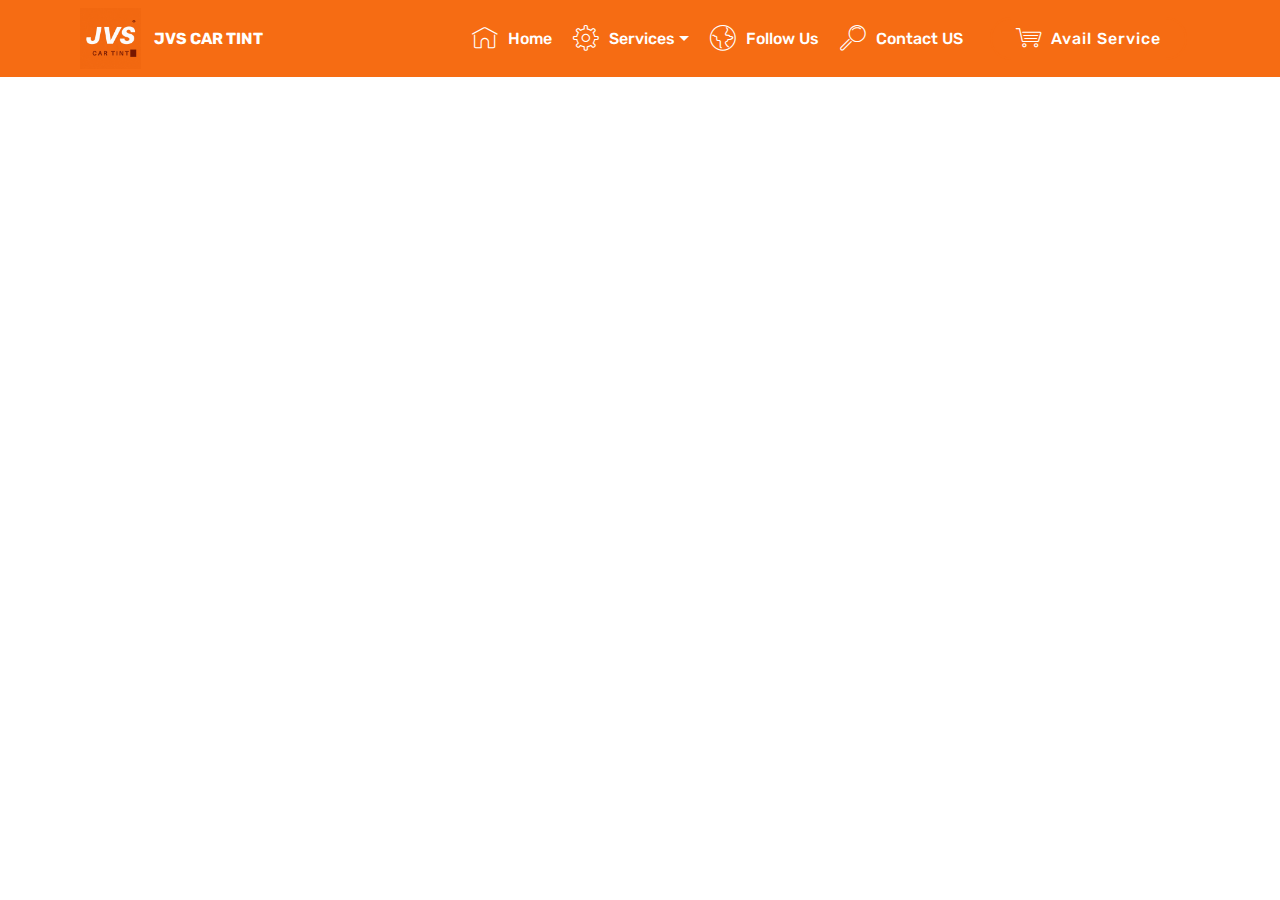
<file: page1.html>
<!DOCTYPE html>
<html  >
<head>
  <!-- Site made with Mobirise Website Builder v4.12.4, https://mobirise.com -->
  <meta charset="UTF-8">
  <meta http-equiv="X-UA-Compatible" content="IE=edge">
  <meta name="generator" content="Mobirise v4.12.4, mobirise.com">
  <meta name="viewport" content="width=device-width, initial-scale=1, minimum-scale=1">
  <link rel="shortcut icon" href="assets/images/jvs-1.gif" type="image/x-icon">
  <meta name="description" content="Website Generator Description">
  
  
  <title>House Tint</title>
  <link rel="stylesheet" href="assets/web/assets/mobirise-icons/mobirise-icons.css">
  <link rel="stylesheet" href="assets/bootstrap/css/bootstrap.min.css">
  <link rel="stylesheet" href="assets/bootstrap/css/bootstrap-grid.min.css">
  <link rel="stylesheet" href="assets/bootstrap/css/bootstrap-reboot.min.css">
  <link rel="stylesheet" href="assets/tether/tether.min.css">
  <link rel="stylesheet" href="assets/dropdown/css/style.css">
  <link rel="stylesheet" href="assets/theme/css/style.css">
  <link rel="preload" as="style" href="assets/mobirise/css/mbr-additional.css"><link rel="stylesheet" href="assets/mobirise/css/mbr-additional.css" type="text/css">
  
  
  
</head>
<body>
  <section class="menu cid-s5f3eBWRbL" once="menu" id="menu1-9">

    

    <nav class="navbar navbar-expand beta-menu navbar-dropdown align-items-center navbar-fixed-top navbar-toggleable-sm">
        <button class="navbar-toggler navbar-toggler-right" type="button" data-toggle="collapse" data-target="#navbarSupportedContent" aria-controls="navbarSupportedContent" aria-expanded="false" aria-label="Toggle navigation">
            <div class="hamburger">
                <span></span>
                <span></span>
                <span></span>
                <span></span>
            </div>
        </button>
        <div class="menu-logo">
            <div class="navbar-brand">
                <span class="navbar-logo">
                    <a href="https://mobirise.co">
                         <img src="assets/images/jvs-1.gif" alt="Mobirise" title="" style="height: 3.8rem;">
                    </a>
                </span>
                <span class="navbar-caption-wrap"><a class="navbar-caption text-white display-4" href="https://mobirise.co">
                        JVS CAR TINT</a></span>
            </div>
        </div>
        <div class="collapse navbar-collapse" id="navbarSupportedContent">
            <ul class="navbar-nav nav-dropdown" data-app-modern-menu="true"><li class="nav-item"><a class="nav-link link text-white display-7" href="https://mobirise.co">
                        </a></li><li class="nav-item"><a class="nav-link link text-white display-7" href="index.html">
                        <span class="mbri-home mbr-iconfont mbr-iconfont-btn"></span>Home</a></li><li class="nav-item dropdown"><a class="nav-link link text-white dropdown-toggle display-7" href="https://mobirise.co" data-toggle="dropdown-submenu" aria-expanded="false"><span class="mbri-setting3 mbr-iconfont mbr-iconfont-btn"></span>
                        
                        Services
                    </a><div class="dropdown-menu"><a class="text-white dropdown-item display-7" href="page4.html">Car Tint</a><a class="text-white dropdown-item display-7" href="page3.html" aria-expanded="false">Office Tint</a><a class="text-white dropdown-item display-7" href="page2.html" aria-expanded="false">School Tint</a><a class="text-white dropdown-item display-7" href="page1.html" aria-expanded="false">House Tint</a></div></li><li class="nav-item"><a class="nav-link link text-white display-7" href="index.html#social-buttons2-5"><span class="mbri-globe mbr-iconfont mbr-iconfont-btn"></span>
                        Follow Us</a></li>
                <li class="nav-item">
                    <a class="nav-link link text-white display-7" href="index.html#bottom">
                        <span class="mbri-search mbr-iconfont mbr-iconfont-btn"></span>Contact US&nbsp;</a>
                </li></ul>
            <div class="navbar-buttons mbr-section-btn"><a class="btn btn-sm btn-primary display-4" href="index.html#form4-6"><span class="mbri-shopping-cart mbr-iconfont mbr-iconfont-btn"></span>
                    Avail Service</a></div>
        </div>
    </nav>
</section>


  <section class="engine"><a href="https://mobirise.info/q">responsive web templates</a></section><script src="assets/web/assets/jquery/jquery.min.js"></script>
  <script src="assets/popper/popper.min.js"></script>
  <script src="assets/bootstrap/js/bootstrap.min.js"></script>
  <script src="assets/tether/tether.min.js"></script>
  <script src="assets/smoothscroll/smooth-scroll.js"></script>
  <script src="assets/dropdown/js/nav-dropdown.js"></script>
  <script src="assets/dropdown/js/navbar-dropdown.js"></script>
  <script src="assets/touchswipe/jquery.touch-swipe.min.js"></script>
  <script src="assets/theme/js/script.js"></script>
  
  
</body>
</html>
</file>
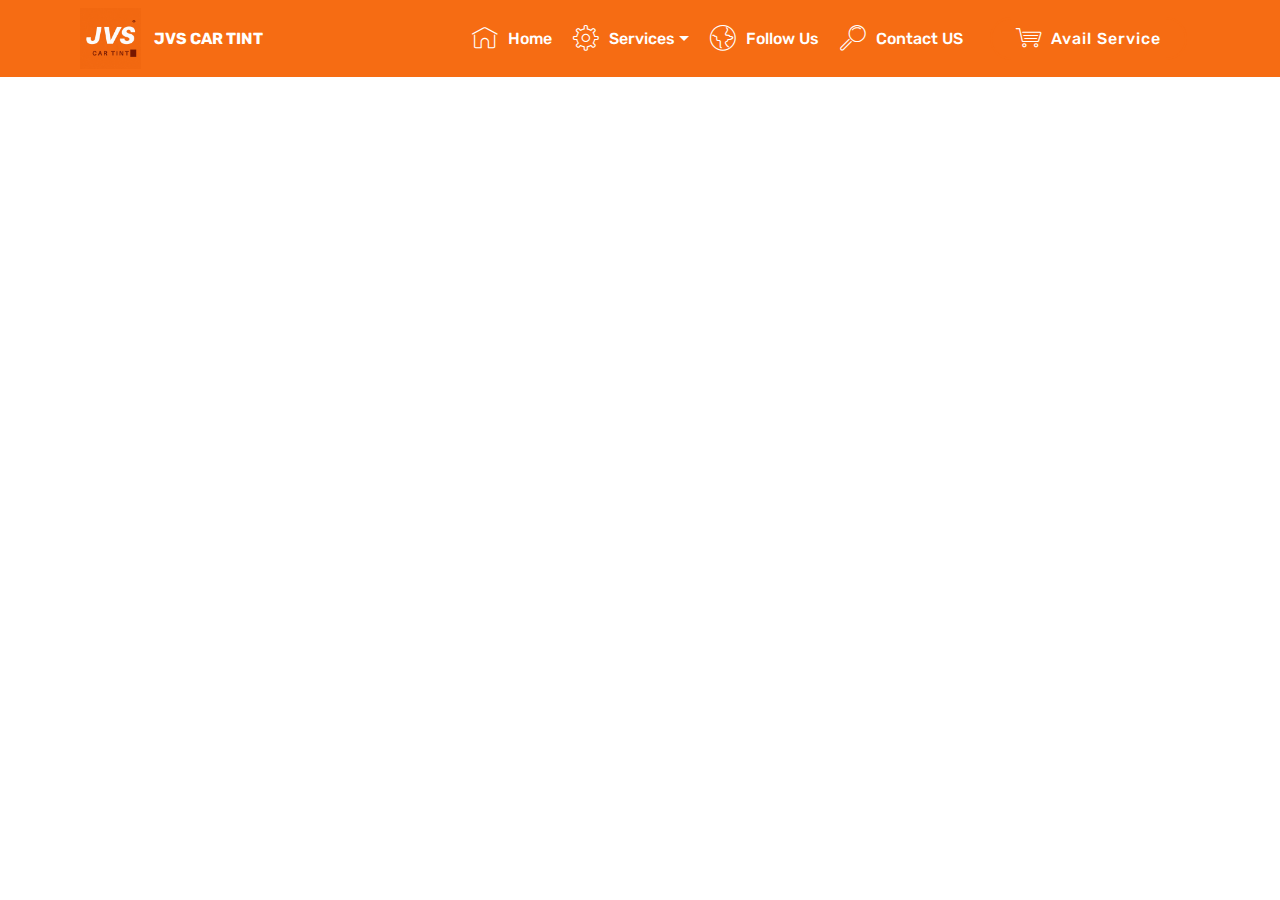
<file: page2.html>
<!DOCTYPE html>
<html  >
<head>
  <!-- Site made with Mobirise Website Builder v4.12.4, https://mobirise.com -->
  <meta charset="UTF-8">
  <meta http-equiv="X-UA-Compatible" content="IE=edge">
  <meta name="generator" content="Mobirise v4.12.4, mobirise.com">
  <meta name="viewport" content="width=device-width, initial-scale=1, minimum-scale=1">
  <link rel="shortcut icon" href="assets/images/jvs-1.gif" type="image/x-icon">
  <meta name="description" content="Web Site Builder Description">
  
  
  <title>School Tint</title>
  <link rel="stylesheet" href="assets/web/assets/mobirise-icons/mobirise-icons.css">
  <link rel="stylesheet" href="assets/bootstrap/css/bootstrap.min.css">
  <link rel="stylesheet" href="assets/bootstrap/css/bootstrap-grid.min.css">
  <link rel="stylesheet" href="assets/bootstrap/css/bootstrap-reboot.min.css">
  <link rel="stylesheet" href="assets/tether/tether.min.css">
  <link rel="stylesheet" href="assets/dropdown/css/style.css">
  <link rel="stylesheet" href="assets/theme/css/style.css">
  <link rel="preload" as="style" href="assets/mobirise/css/mbr-additional.css"><link rel="stylesheet" href="assets/mobirise/css/mbr-additional.css" type="text/css">
  
  
  
</head>
<body>
  <section class="menu cid-s5f3eBWRbL" once="menu" id="menu1-a">

    

    <nav class="navbar navbar-expand beta-menu navbar-dropdown align-items-center navbar-fixed-top navbar-toggleable-sm">
        <button class="navbar-toggler navbar-toggler-right" type="button" data-toggle="collapse" data-target="#navbarSupportedContent" aria-controls="navbarSupportedContent" aria-expanded="false" aria-label="Toggle navigation">
            <div class="hamburger">
                <span></span>
                <span></span>
                <span></span>
                <span></span>
            </div>
        </button>
        <div class="menu-logo">
            <div class="navbar-brand">
                <span class="navbar-logo">
                    <a href="https://mobirise.co">
                         <img src="assets/images/jvs-1.gif" alt="Mobirise" title="" style="height: 3.8rem;">
                    </a>
                </span>
                <span class="navbar-caption-wrap"><a class="navbar-caption text-white display-4" href="https://mobirise.co">
                        JVS CAR TINT</a></span>
            </div>
        </div>
        <div class="collapse navbar-collapse" id="navbarSupportedContent">
            <ul class="navbar-nav nav-dropdown" data-app-modern-menu="true"><li class="nav-item"><a class="nav-link link text-white display-7" href="https://mobirise.co">
                        </a></li><li class="nav-item"><a class="nav-link link text-white display-7" href="index.html">
                        <span class="mbri-home mbr-iconfont mbr-iconfont-btn"></span>Home</a></li><li class="nav-item dropdown"><a class="nav-link link text-white dropdown-toggle display-7" href="https://mobirise.co" data-toggle="dropdown-submenu" aria-expanded="false"><span class="mbri-setting3 mbr-iconfont mbr-iconfont-btn"></span>
                        
                        Services
                    </a><div class="dropdown-menu"><a class="text-white dropdown-item display-7" href="page4.html">Car Tint</a><a class="text-white dropdown-item display-7" href="page3.html" aria-expanded="false">Office Tint</a><a class="text-white dropdown-item display-7" href="page2.html" aria-expanded="false">School Tint</a><a class="text-white dropdown-item display-7" href="page1.html" aria-expanded="false">House Tint</a></div></li><li class="nav-item"><a class="nav-link link text-white display-7" href="index.html#social-buttons2-5"><span class="mbri-globe mbr-iconfont mbr-iconfont-btn"></span>
                        Follow Us</a></li>
                <li class="nav-item">
                    <a class="nav-link link text-white display-7" href="index.html#bottom">
                        <span class="mbri-search mbr-iconfont mbr-iconfont-btn"></span>Contact US&nbsp;</a>
                </li></ul>
            <div class="navbar-buttons mbr-section-btn"><a class="btn btn-sm btn-primary display-4" href="index.html#form4-6"><span class="mbri-shopping-cart mbr-iconfont mbr-iconfont-btn"></span>
                    Avail Service</a></div>
        </div>
    </nav>
</section>


  <section class="engine"><a href="https://mobirise.info/j">website templates</a></section><script src="assets/web/assets/jquery/jquery.min.js"></script>
  <script src="assets/popper/popper.min.js"></script>
  <script src="assets/bootstrap/js/bootstrap.min.js"></script>
  <script src="assets/tether/tether.min.js"></script>
  <script src="assets/smoothscroll/smooth-scroll.js"></script>
  <script src="assets/dropdown/js/nav-dropdown.js"></script>
  <script src="assets/dropdown/js/navbar-dropdown.js"></script>
  <script src="assets/touchswipe/jquery.touch-swipe.min.js"></script>
  <script src="assets/theme/js/script.js"></script>
  
  
</body>
</html>
</file>
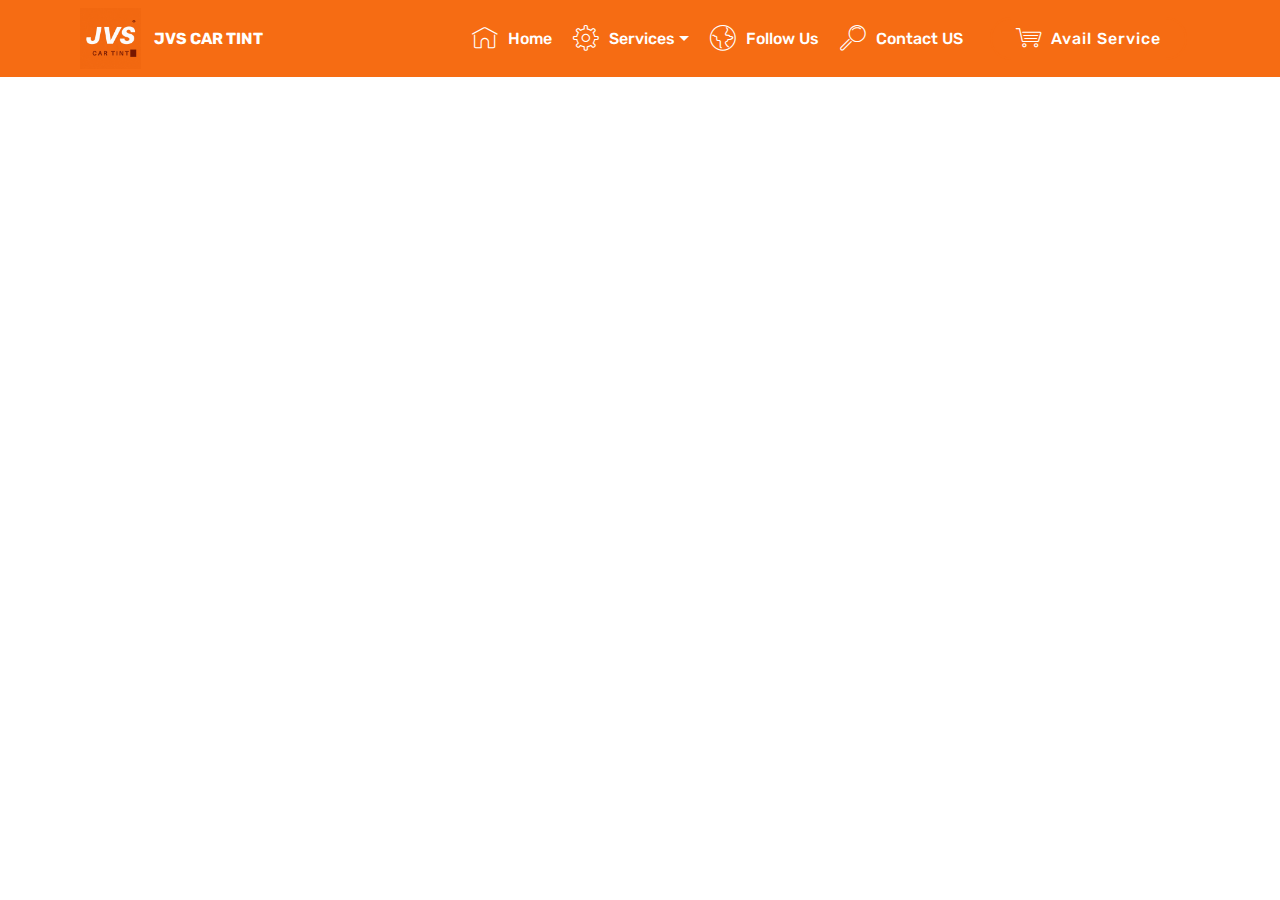
<file: page3.html>
<!DOCTYPE html>
<html  >
<head>
  <!-- Site made with Mobirise Website Builder v4.12.4, https://mobirise.com -->
  <meta charset="UTF-8">
  <meta http-equiv="X-UA-Compatible" content="IE=edge">
  <meta name="generator" content="Mobirise v4.12.4, mobirise.com">
  <meta name="viewport" content="width=device-width, initial-scale=1, minimum-scale=1">
  <link rel="shortcut icon" href="assets/images/jvs-1.gif" type="image/x-icon">
  <meta name="description" content="Website Creator Description">
  
  
  <title>Office Tint</title>
  <link rel="stylesheet" href="assets/web/assets/mobirise-icons/mobirise-icons.css">
  <link rel="stylesheet" href="assets/bootstrap/css/bootstrap.min.css">
  <link rel="stylesheet" href="assets/bootstrap/css/bootstrap-grid.min.css">
  <link rel="stylesheet" href="assets/bootstrap/css/bootstrap-reboot.min.css">
  <link rel="stylesheet" href="assets/tether/tether.min.css">
  <link rel="stylesheet" href="assets/dropdown/css/style.css">
  <link rel="stylesheet" href="assets/theme/css/style.css">
  <link rel="preload" as="style" href="assets/mobirise/css/mbr-additional.css"><link rel="stylesheet" href="assets/mobirise/css/mbr-additional.css" type="text/css">
  
  
  
</head>
<body>
  <section class="menu cid-s5f3eBWRbL" once="menu" id="menu1-b">

    

    <nav class="navbar navbar-expand beta-menu navbar-dropdown align-items-center navbar-fixed-top navbar-toggleable-sm">
        <button class="navbar-toggler navbar-toggler-right" type="button" data-toggle="collapse" data-target="#navbarSupportedContent" aria-controls="navbarSupportedContent" aria-expanded="false" aria-label="Toggle navigation">
            <div class="hamburger">
                <span></span>
                <span></span>
                <span></span>
                <span></span>
            </div>
        </button>
        <div class="menu-logo">
            <div class="navbar-brand">
                <span class="navbar-logo">
                    <a href="https://mobirise.co">
                         <img src="assets/images/jvs-1.gif" alt="Mobirise" title="" style="height: 3.8rem;">
                    </a>
                </span>
                <span class="navbar-caption-wrap"><a class="navbar-caption text-white display-4" href="https://mobirise.co">
                        JVS CAR TINT</a></span>
            </div>
        </div>
        <div class="collapse navbar-collapse" id="navbarSupportedContent">
            <ul class="navbar-nav nav-dropdown" data-app-modern-menu="true"><li class="nav-item"><a class="nav-link link text-white display-7" href="https://mobirise.co">
                        </a></li><li class="nav-item"><a class="nav-link link text-white display-7" href="index.html">
                        <span class="mbri-home mbr-iconfont mbr-iconfont-btn"></span>Home</a></li><li class="nav-item dropdown"><a class="nav-link link text-white dropdown-toggle display-7" href="https://mobirise.co" data-toggle="dropdown-submenu" aria-expanded="false"><span class="mbri-setting3 mbr-iconfont mbr-iconfont-btn"></span>
                        
                        Services
                    </a><div class="dropdown-menu"><a class="text-white dropdown-item display-7" href="page4.html">Car Tint</a><a class="text-white dropdown-item display-7" href="page3.html" aria-expanded="false">Office Tint</a><a class="text-white dropdown-item display-7" href="page2.html" aria-expanded="false">School Tint</a><a class="text-white dropdown-item display-7" href="page1.html" aria-expanded="false">House Tint</a></div></li><li class="nav-item"><a class="nav-link link text-white display-7" href="index.html#social-buttons2-5"><span class="mbri-globe mbr-iconfont mbr-iconfont-btn"></span>
                        Follow Us</a></li>
                <li class="nav-item">
                    <a class="nav-link link text-white display-7" href="index.html#bottom">
                        <span class="mbri-search mbr-iconfont mbr-iconfont-btn"></span>Contact US&nbsp;</a>
                </li></ul>
            <div class="navbar-buttons mbr-section-btn"><a class="btn btn-sm btn-primary display-4" href="index.html#form4-6"><span class="mbri-shopping-cart mbr-iconfont mbr-iconfont-btn"></span>
                    Avail Service</a></div>
        </div>
    </nav>
</section>


  <section class="engine"><a href="https://mobirise.info/u">bootstrap responsive templates</a></section><script src="assets/web/assets/jquery/jquery.min.js"></script>
  <script src="assets/popper/popper.min.js"></script>
  <script src="assets/bootstrap/js/bootstrap.min.js"></script>
  <script src="assets/tether/tether.min.js"></script>
  <script src="assets/smoothscroll/smooth-scroll.js"></script>
  <script src="assets/dropdown/js/nav-dropdown.js"></script>
  <script src="assets/dropdown/js/navbar-dropdown.js"></script>
  <script src="assets/touchswipe/jquery.touch-swipe.min.js"></script>
  <script src="assets/theme/js/script.js"></script>
  
  
</body>
</html>
</file>
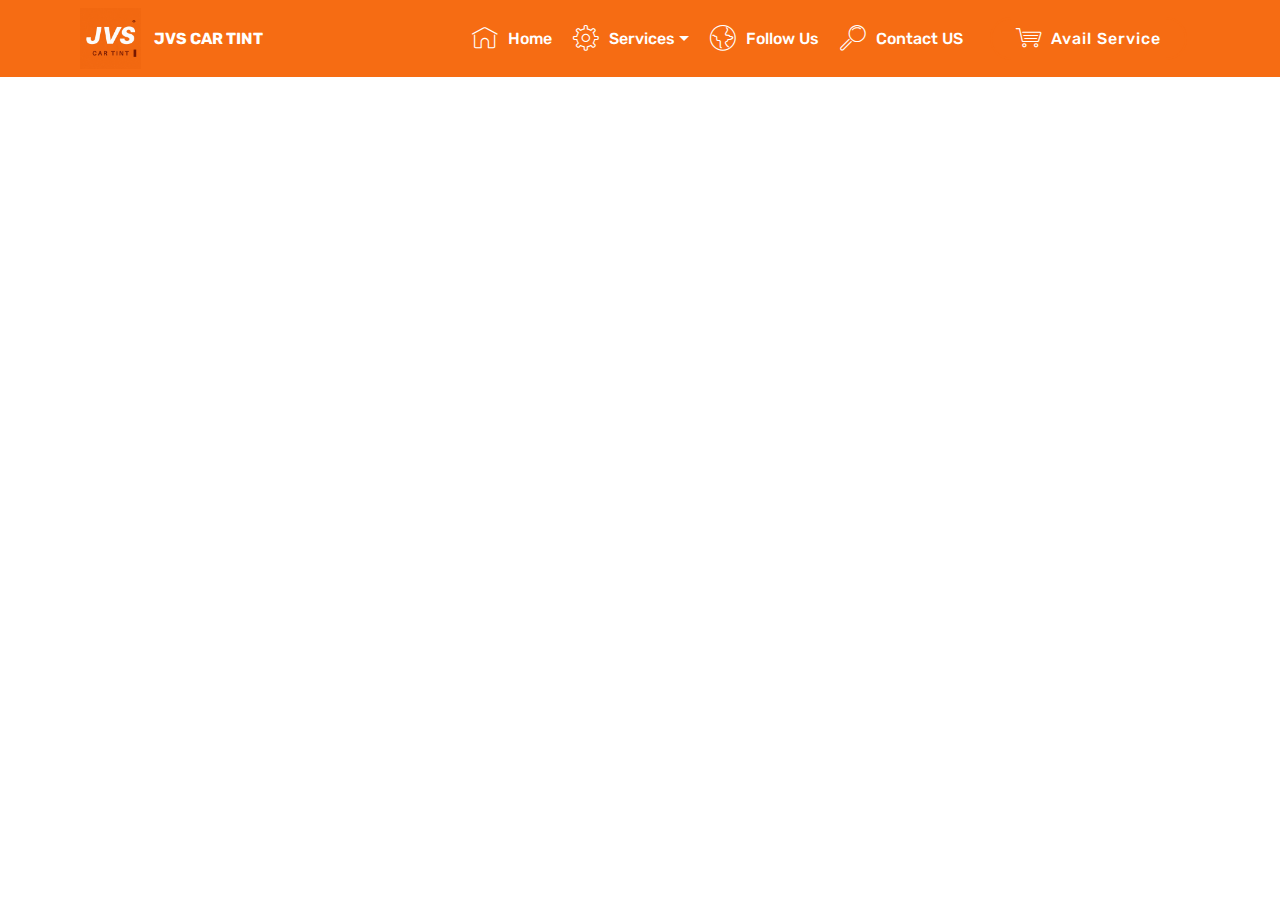
<file: page4.html>
<!DOCTYPE html>
<html  >
<head>
  <!-- Site made with Mobirise Website Builder v4.12.4, https://mobirise.com -->
  <meta charset="UTF-8">
  <meta http-equiv="X-UA-Compatible" content="IE=edge">
  <meta name="generator" content="Mobirise v4.12.4, mobirise.com">
  <meta name="viewport" content="width=device-width, initial-scale=1, minimum-scale=1">
  <link rel="shortcut icon" href="assets/images/jvs-1.gif" type="image/x-icon">
  <meta name="description" content="Web Site Creator Description">
  
  
  <title>Car Tint</title>
  <link rel="stylesheet" href="assets/web/assets/mobirise-icons/mobirise-icons.css">
  <link rel="stylesheet" href="assets/bootstrap/css/bootstrap.min.css">
  <link rel="stylesheet" href="assets/bootstrap/css/bootstrap-grid.min.css">
  <link rel="stylesheet" href="assets/bootstrap/css/bootstrap-reboot.min.css">
  <link rel="stylesheet" href="assets/tether/tether.min.css">
  <link rel="stylesheet" href="assets/dropdown/css/style.css">
  <link rel="stylesheet" href="assets/theme/css/style.css">
  <link rel="preload" as="style" href="assets/mobirise/css/mbr-additional.css"><link rel="stylesheet" href="assets/mobirise/css/mbr-additional.css" type="text/css">
  
  
  
</head>
<body>
  <section class="menu cid-s5f3eBWRbL" once="menu" id="menu1-c">

    

    <nav class="navbar navbar-expand beta-menu navbar-dropdown align-items-center navbar-fixed-top navbar-toggleable-sm">
        <button class="navbar-toggler navbar-toggler-right" type="button" data-toggle="collapse" data-target="#navbarSupportedContent" aria-controls="navbarSupportedContent" aria-expanded="false" aria-label="Toggle navigation">
            <div class="hamburger">
                <span></span>
                <span></span>
                <span></span>
                <span></span>
            </div>
        </button>
        <div class="menu-logo">
            <div class="navbar-brand">
                <span class="navbar-logo">
                    <a href="https://mobirise.co">
                         <img src="assets/images/jvs-1.gif" alt="Mobirise" title="" style="height: 3.8rem;">
                    </a>
                </span>
                <span class="navbar-caption-wrap"><a class="navbar-caption text-white display-4" href="https://mobirise.co">
                        JVS CAR TINT</a></span>
            </div>
        </div>
        <div class="collapse navbar-collapse" id="navbarSupportedContent">
            <ul class="navbar-nav nav-dropdown" data-app-modern-menu="true"><li class="nav-item"><a class="nav-link link text-white display-7" href="https://mobirise.co">
                        </a></li><li class="nav-item"><a class="nav-link link text-white display-7" href="index.html">
                        <span class="mbri-home mbr-iconfont mbr-iconfont-btn"></span>Home</a></li><li class="nav-item dropdown"><a class="nav-link link text-white dropdown-toggle display-7" href="https://mobirise.co" data-toggle="dropdown-submenu" aria-expanded="false"><span class="mbri-setting3 mbr-iconfont mbr-iconfont-btn"></span>
                        
                        Services
                    </a><div class="dropdown-menu"><a class="text-white dropdown-item display-7" href="page4.html">Car Tint</a><a class="text-white dropdown-item display-7" href="page3.html" aria-expanded="false">Office Tint</a><a class="text-white dropdown-item display-7" href="page2.html" aria-expanded="false">School Tint</a><a class="text-white dropdown-item display-7" href="page1.html" aria-expanded="false">House Tint</a></div></li><li class="nav-item"><a class="nav-link link text-white display-7" href="index.html#social-buttons2-5"><span class="mbri-globe mbr-iconfont mbr-iconfont-btn"></span>
                        Follow Us</a></li>
                <li class="nav-item">
                    <a class="nav-link link text-white display-7" href="index.html#bottom">
                        <span class="mbri-search mbr-iconfont mbr-iconfont-btn"></span>Contact US&nbsp;</a>
                </li></ul>
            <div class="navbar-buttons mbr-section-btn"><a class="btn btn-sm btn-primary display-4" href="index.html#form4-6"><span class="mbri-shopping-cart mbr-iconfont mbr-iconfont-btn"></span>
                    Avail Service</a></div>
        </div>
    </nav>
</section>


  <section class="engine"><a href="https://mobirise.info/q">free responsive website templates</a></section><script src="assets/web/assets/jquery/jquery.min.js"></script>
  <script src="assets/popper/popper.min.js"></script>
  <script src="assets/bootstrap/js/bootstrap.min.js"></script>
  <script src="assets/tether/tether.min.js"></script>
  <script src="assets/smoothscroll/smooth-scroll.js"></script>
  <script src="assets/dropdown/js/nav-dropdown.js"></script>
  <script src="assets/dropdown/js/navbar-dropdown.js"></script>
  <script src="assets/touchswipe/jquery.touch-swipe.min.js"></script>
  <script src="assets/theme/js/script.js"></script>
  
  
</body>
</html>
</file>
<file: assets/web/assets/mobirise-icons/mobirise-icons.css>
@font-face {
  font-family: 'MobiriseIcons';
  src:  url('mobirise-icons.eot?spat4u');
  src:  url('mobirise-icons.eot?spat4u#iefix') format('embedded-opentype'),
    url('mobirise-icons.ttf?spat4u') format('truetype'),
    url('mobirise-icons.woff?spat4u') format('woff'),
    url('mobirise-icons.svg?spat4u#MobiriseIcons') format('svg');
  font-weight: normal;
  font-style: normal;
  font-display: swap;
}

[class^="mbri-"], [class*=" mbri-"] {
  /* use !important to prevent issues with browser extensions that change fonts */
  font-family: MobiriseIcons !important;
  speak: none;
  font-style: normal;
  font-weight: normal;
  font-variant: normal;
  text-transform: none;
  line-height: 1;

  /* Better Font Rendering =========== */
  -webkit-font-smoothing: antialiased;
  -moz-osx-font-smoothing: grayscale;
}

.mbri-add-submenu:before {
  content: "\e900";
}
.mbri-alert:before {
  content: "\e901";
}
.mbri-align-center:before {
  content: "\e902";
}
.mbri-align-justify:before {
  content: "\e903";
}
.mbri-align-left:before {
  content: "\e904";
}
.mbri-align-right:before {
  content: "\e905";
}
.mbri-android:before {
  content: "\e906";
}
.mbri-apple:before {
  content: "\e907";
}
.mbri-arrow-down:before {
  content: "\e908";
}
.mbri-arrow-next:before {
  content: "\e909";
}
.mbri-arrow-prev:before {
  content: "\e90a";
}
.mbri-arrow-up:before {
  content: "\e90b";
}
.mbri-bold:before {
  content: "\e90c";
}
.mbri-bookmark:before {
  content: "\e90d";
}
.mbri-bootstrap:before {
  content: "\e90e";
}
.mbri-briefcase:before {
  content: "\e90f";
}
.mbri-browse:before {
  content: "\e910";
}
.mbri-bulleted-list:before {
  content: "\e911";
}
.mbri-calendar:before {
  content: "\e912";
}
.mbri-camera:before {
  content: "\e913";
}
.mbri-cart-add:before {
  content: "\e914";
}
.mbri-cart-full:before {
  content: "\e915";
}
.mbri-cash:before {
  content: "\e916";
}
.mbri-change-style:before {
  content: "\e917";
}
.mbri-chat:before {
  content: "\e918";
}
.mbri-clock:before {
  content: "\e919";
}
.mbri-close:before {
  content: "\e91a";
}
.mbri-cloud:before {
  content: "\e91b";
}
.mbri-code:before {
  content: "\e91c";
}
.mbri-contact-form:before {
  content: "\e91d";
}
.mbri-credit-card:before {
  content: "\e91e";
}
.mbri-cursor-click:before {
  content: "\e91f";
}
.mbri-cust-feedback:before {
  content: "\e920";
}
.mbri-database:before {
  content: "\e921";
}
.mbri-delivery:before {
  content: "\e922";
}
.mbri-desktop:before {
  content: "\e923";
}
.mbri-devices:before {
  content: "\e924";
}
.mbri-down:before {
  content: "\e925";
}
.mbri-download:before {
  content: "\e989";
}
.mbri-drag-n-drop:before {
  content: "\e927";
}
.mbri-drag-n-drop2:before {
  content: "\e928";
}
.mbri-edit:before {
  content: "\e929";
}
.mbri-edit2:before {
  content: "\e92a";
}
.mbri-error:before {
  content: "\e92b";
}
.mbri-extension:before {
  content: "\e92c";
}
.mbri-features:before {
  content: "\e92d";
}
.mbri-file:before {
  content: "\e92e";
}
.mbri-flag:before {
  content: "\e92f";
}
.mbri-folder:before {
  content: "\e930";
}
.mbri-gift:before {
  content: "\e931";
}
.mbri-github:before {
  content: "\e932";
}
.mbri-globe:before {
  content: "\e933";
}
.mbri-globe-2:before {
  content: "\e934";
}
.mbri-growing-chart:before {
  content: "\e935";
}
.mbri-hearth:before {
  content: "\e936";
}
.mbri-help:before {
  content: "\e937";
}
.mbri-home:before {
  content: "\e938";
}
.mbri-hot-cup:before {
  content: "\e939";
}
.mbri-idea:before {
  content: "\e93a";
}
.mbri-image-gallery:before {
  content: "\e93b";
}
.mbri-image-slider:before {
  content: "\e93c";
}
.mbri-info:before {
  content: "\e93d";
}
.mbri-italic:before {
  content: "\e93e";
}
.mbri-key:before {
  content: "\e93f";
}
.mbri-laptop:before {
  content: "\e940";
}
.mbri-layers:before {
  content: "\e941";
}
.mbri-left-right:before {
  content: "\e942";
}
.mbri-left:before {
  content: "\e943";
}
.mbri-letter:before {
  content: "\e944";
}
.mbri-like:before {
  content: "\e945";
}
.mbri-link:before {
  content: "\e946";
}
.mbri-lock:before {
  content: "\e947";
}
.mbri-login:before {
  content: "\e948";
}
.mbri-logout:before {
  content: "\e949";
}
.mbri-magic-stick:before {
  content: "\e94a";
}
.mbri-map-pin:before {
  content: "\e94b";
}
.mbri-menu:before {
  content: "\e94c";
}
.mbri-mobile:before {
  content: "\e94d";
}
.mbri-mobile2:before {
  content: "\e94e";
}
.mbri-mobirise:before {
  content: "\e94f";
}
.mbri-more-horizontal:before {
  content: "\e950";
}
.mbri-more-vertical:before {
  content: "\e951";
}
.mbri-music:before {
  content: "\e952";
}
.mbri-new-file:before {
  content: "\e953";
}
.mbri-numbered-list:before {
  content: "\e954";
}
.mbri-opened-folder:before {
  content: "\e955";
}
.mbri-pages:before {
  content: "\e956";
}
.mbri-paper-plane:before {
  content: "\e957";
}
.mbri-paperclip:before {
  content: "\e958";
}
.mbri-photo:before {
  content: "\e959";
}
.mbri-photos:before {
  content: "\e95a";
}
.mbri-pin:before {
  content: "\e95b";
}
.mbri-play:before {
  content: "\e95c";
}
.mbri-plus:before {
  content: "\e95d";
}
.mbri-preview:before {
  content: "\e95e";
}
.mbri-print:before {
  content: "\e95f";
}
.mbri-protect:before {
  content: "\e960";
}
.mbri-question:before {
  content: "\e961";
}
.mbri-quote-left:before {
  content: "\e962";
}
.mbri-quote-right:before {
  content: "\e963";
}
.mbri-refresh:before {
  content: "\e964";
}
.mbri-responsive:before {
  content: "\e965";
}
.mbri-right:before {
  content: "\e966";
}
.mbri-rocket:before {
  content: "\e967";
}
.mbri-sad-face:before {
  content: "\e968";
}
.mbri-sale:before {
  content: "\e969";
}
.mbri-save:before {
  content: "\e96a";
}
.mbri-search:before {
  content: "\e96b";
}
.mbri-setting:before {
  content: "\e96c";
}
.mbri-setting2:before {
  content: "\e96d";
}
.mbri-setting3:before {
  content: "\e96e";
}
.mbri-share:before {
  content: "\e96f";
}
.mbri-shopping-bag:before {
  content: "\e970";
}
.mbri-shopping-basket:before {
  content: "\e971";
}
.mbri-shopping-cart:before {
  content: "\e972";
}
.mbri-sites:before {
  content: "\e973";
}
.mbri-smile-face:before {
  content: "\e974";
}
.mbri-speed:before {
  content: "\e975";
}
.mbri-star:before {
  content: "\e976";
}
.mbri-success:before {
  content: "\e977";
}
.mbri-sun:before {
  content: "\e978";
}
.mbri-sun2:before {
  content: "\e979";
}
.mbri-tablet:before {
  content: "\e97a";
}
.mbri-tablet-vertical:before {
  content: "\e97b";
}
.mbri-target:before {
  content: "\e97c";
}
.mbri-timer:before {
  content: "\e97d";
}
.mbri-to-ftp:before {
  content: "\e97e";
}
.mbri-to-local-drive:before {
  content: "\e97f";
}
.mbri-touch-swipe:before {
  content: "\e980";
}
.mbri-touch:before {
  content: "\e981";
}
.mbri-trash:before {
  content: "\e982";
}
.mbri-underline:before {
  content: "\e983";
}
.mbri-unlink:before {
  content: "\e984";
}
.mbri-unlock:before {
  content: "\e985";
}
.mbri-up-down:before {
  content: "\e986";
}
.mbri-up:before {
  content: "\e987";
}
.mbri-update:before {
  content: "\e988";
}
.mbri-upload:before {
 content: "\e926"; 
}
.mbri-user:before {
  content: "\e98a";
}
.mbri-user2:before {
  content: "\e98b";
}
.mbri-users:before {
  content: "\e98c";
}
.mbri-video:before {
  content: "\e98d";
}
.mbri-video-play:before {
  content: "\e98e";
}
.mbri-watch:before {
  content: "\e98f";
}
.mbri-website-theme:before {
  content: "\e990";
}
.mbri-wifi:before {
  content: "\e991";
}
.mbri-windows:before {
  content: "\e992";
}
.mbri-zoom-out:before {
  content: "\e993";
}
.mbri-redo:before {
  content: "\e994";
}
.mbri-undo:before {
  content: "\e995";
}
</file>
<file: assets/dropdown/css/style.css>
.navbar-dropdown {
  left: 0;
  padding: 0;
  position: absolute;
  right: 0;
  top: 0;
  transition: all 0.45s ease;
  z-index: 1030;
  background: #282828; }
  .navbar-dropdown .navbar-logo {
    margin-right: 0.8rem;
    transition: margin 0.3s ease-in-out;
    vertical-align: middle; }
    .navbar-dropdown .navbar-logo img {
      height: 3.125rem;
      transition: all 0.3s ease-in-out; }
    .navbar-dropdown .navbar-logo.mbr-iconfont {
      font-size: 3.125rem;
      line-height: 3.125rem; }
  .navbar-dropdown .navbar-caption {
    font-weight: 700;
    white-space: normal;
    vertical-align: -4px;
    line-height: 3.125rem !important; }
    .navbar-dropdown .navbar-caption, .navbar-dropdown .navbar-caption:hover {
      color: inherit;
      text-decoration: none; }
  .navbar-dropdown .mbr-iconfont + .navbar-caption {
    vertical-align: -1px; }
  .navbar-dropdown.navbar-fixed-top {
    position: fixed; }
  .navbar-dropdown .navbar-brand span {
    vertical-align: -4px; }
  .navbar-dropdown.bg-color.transparent {
    background: none; }
  .navbar-dropdown.navbar-short .navbar-brand {
    padding: 0.625rem 0; }
    .navbar-dropdown.navbar-short .navbar-brand span {
      vertical-align: -1px; }
  .navbar-dropdown.navbar-short .navbar-caption {
    line-height: 2.375rem !important;
    vertical-align: -2px; }
  .navbar-dropdown.navbar-short .navbar-logo {
    margin-right: 0.5rem; }
    .navbar-dropdown.navbar-short .navbar-logo img {
      height: 2.375rem; }
    .navbar-dropdown.navbar-short .navbar-logo.mbr-iconfont {
      font-size: 2.375rem;
      line-height: 2.375rem; }
  .navbar-dropdown.navbar-short .mbr-table-cell {
    height: 3.625rem; }
  .navbar-dropdown .navbar-close {
    left: 0.6875rem;
    position: fixed;
    top: 0.75rem;
    z-index: 1000; }
  .navbar-dropdown .hamburger-icon {
    content: "";
    display: inline-block;
    vertical-align: middle;
    width: 16px;
    -webkit-box-shadow: 0 -6px 0 1px #282828,0 0 0 1px #282828,0 6px 0 1px #282828;
    -moz-box-shadow: 0 -6px 0 1px #282828,0 0 0 1px #282828,0 6px 0 1px #282828;
    box-shadow: 0 -6px 0 1px #282828,0 0 0 1px #282828,0 6px 0 1px #282828; }

.dropdown-menu .dropdown-toggle[data-toggle="dropdown-submenu"]::after {
  border-bottom: 0.35em solid transparent;
  border-left: 0.35em solid;
  border-right: 0;
  border-top: 0.35em solid transparent;
  margin-left: 0.3rem; }

.dropdown-menu .dropdown-item:focus {
  outline: 0; }

.nav-dropdown {
  font-size: 0.75rem;
  font-weight: 500;
  height: auto !important; }
  .nav-dropdown .nav-btn {
    padding-left: 1rem; }
  .nav-dropdown .link {
    margin: .667em 1.667em;
    font-weight: 500;
    padding: 0;
    transition: color .2s ease-in-out; }
    .nav-dropdown .link.dropdown-toggle {
      margin-right: 2.583em; }
      .nav-dropdown .link.dropdown-toggle::after {
        margin-left: .25rem;
        border-top: 0.35em solid;
        border-right: 0.35em solid transparent;
        border-left: 0.35em solid transparent;
        border-bottom: 0; }
      .nav-dropdown .link.dropdown-toggle[aria-expanded="true"] {
        margin: 0;
        padding: 0.667em 3.263em  0.667em 1.667em; }
  .nav-dropdown .link::after,
  .nav-dropdown .dropdown-item::after {
    color: inherit; }
  .nav-dropdown .btn {
    font-size: 0.75rem;
    font-weight: 700;
    letter-spacing: 0;
    margin-bottom: 0;
    padding-left: 1.25rem;
    padding-right: 1.25rem; }
  .nav-dropdown .dropdown-menu {
    border-radius: 0;
    border: 0;
    left: 0;
    margin: 0;
    padding-bottom: 1.25rem;
    padding-top: 1.25rem;
    position: relative; }
  .nav-dropdown .dropdown-submenu {
    margin-left: 0.125rem;
    top: 0; }
  .nav-dropdown .dropdown-item {
    font-weight: 500;
    line-height: 2;
    padding: 0.3846em 4.615em 0.3846em 1.5385em;
    position: relative;
    transition: color .2s ease-in-out, background-color .2s ease-in-out; }
    .nav-dropdown .dropdown-item::after {
      margin-top: -0.3077em;
      position: absolute;
      right: 1.1538em;
      top: 50%; }
    .nav-dropdown .dropdown-item:focus, .nav-dropdown .dropdown-item:hover {
      background: none; }

@media (max-width: 767px) {
  .nav-dropdown.navbar-toggleable-sm {
    bottom: 0;
    display: none;
    left: 0;
    overflow-x: hidden;
    position: fixed;
    top: 0;
    transform: translateX(-100%);
    -ms-transform: translateX(-100%);
    -webkit-transform: translateX(-100%);
    width: 18.75rem;
    z-index: 999; } }
.nav-dropdown.navbar-toggleable-xl {
  bottom: 0;
  display: none;
  left: 0;
  overflow-x: hidden;
  position: fixed;
  top: 0;
  transform: translateX(-100%);
  -ms-transform: translateX(-100%);
  -webkit-transform: translateX(-100%);
  width: 18.75rem;
  z-index: 999; }

.nav-dropdown-sm {
  display: block !important;
  overflow-x: hidden;
  overflow: auto;
  padding-top: 3.875rem; }
  .nav-dropdown-sm::after {
    content: "";
    display: block;
    height: 3rem;
    width: 100%; }
  .nav-dropdown-sm.collapse.in ~ .navbar-close {
    display: block !important; }
  .nav-dropdown-sm.collapsing, .nav-dropdown-sm.collapse.in {
    transform: translateX(0);
    -ms-transform: translateX(0);
    -webkit-transform: translateX(0);
    transition: all 0.25s ease-out;
    -webkit-transition: all 0.25s ease-out;
    background: #282828; }
  .nav-dropdown-sm.collapsing[aria-expanded="false"] {
    transform: translateX(-100%);
    -ms-transform: translateX(-100%);
    -webkit-transform: translateX(-100%); }
  .nav-dropdown-sm .nav-item {
    display: block;
    margin-left: 0 !important;
    padding-left: 0; }
  .nav-dropdown-sm .link,
  .nav-dropdown-sm .dropdown-item {
    border-top: 1px dotted rgba(255, 255, 255, 0.1);
    font-size: 0.8125rem;
    line-height: 1.6;
    margin: 0 !important;
    padding: 0.875rem 2.4rem 0.875rem 1.5625rem !important;
    position: relative;
    white-space: normal; }
    .nav-dropdown-sm .link:focus, .nav-dropdown-sm .link:hover,
    .nav-dropdown-sm .dropdown-item:focus,
    .nav-dropdown-sm .dropdown-item:hover {
      background: rgba(0, 0, 0, 0.2) !important;
      color: #c0a375; }
  .nav-dropdown-sm .nav-btn {
    position: relative;
    padding: 1.5625rem 1.5625rem 0 1.5625rem; }
    .nav-dropdown-sm .nav-btn::before {
      border-top: 1px dotted rgba(255, 255, 255, 0.1);
      content: "";
      left: 0;
      position: absolute;
      top: 0;
      width: 100%; }
    .nav-dropdown-sm .nav-btn + .nav-btn {
      padding-top: 0.625rem; }
      .nav-dropdown-sm .nav-btn + .nav-btn::before {
        display: none; }
  .nav-dropdown-sm .btn {
    padding: 0.625rem 0; }
  .nav-dropdown-sm .dropdown-toggle[data-toggle="dropdown-submenu"]::after {
    margin-left: .25rem;
    border-top: 0.35em solid;
    border-right: 0.35em solid transparent;
    border-left: 0.35em solid transparent;
    border-bottom: 0; }
  .nav-dropdown-sm .dropdown-toggle[data-toggle="dropdown-submenu"][aria-expanded="true"]::after {
    border-top: 0;
    border-right: 0.35em solid transparent;
    border-left: 0.35em solid transparent;
    border-bottom: 0.35em solid; }
  .nav-dropdown-sm .dropdown-menu {
    margin: 0;
    padding: 0;
    position: relative;
    top: 0;
    left: 0;
    width: 100%;
    border: 0;
    float: none;
    border-radius: 0;
    background: none; }
  .nav-dropdown-sm .dropdown-submenu {
    left: 100%;
    margin-left: 0.125rem;
    margin-top: -1.25rem;
    top: 0; }

.navbar-toggleable-sm .nav-dropdown .dropdown-menu {
  position: absolute; }

.navbar-toggleable-sm .nav-dropdown .dropdown-submenu {
  left: 100%;
  margin-left: 0.125rem;
  margin-top: -1.25rem;
  top: 0; }

.navbar-toggleable-sm.opened .nav-dropdown .dropdown-menu {
  position: relative; }

.navbar-toggleable-sm.opened .nav-dropdown .dropdown-submenu {
  left: 0;
  margin-left: 00rem;
  margin-top: 0rem;
  top: 0; }

.is-builder .nav-dropdown.collapsing {
  transition: none !important; }

/*# sourceMappingURL=style.css.map */
</file>
<file: assets/theme/css/style.css>
/*!
 * Mobirise v4 theme (https://mobirise.com/)
 * Copyright 2017 Mobirise
 */
section {
  background-color: #eeeeee;
}

.form-control:focus {
  box-shadow: none;
}

:focus {
  outline: none;
}

body {
  font-style: normal;
  line-height: 1.5;
}

section,
.container,
.container-fluid {
  position: relative;
  word-wrap: break-word;
}

a.mbr-iconfont:hover {
  text-decoration: none;
}

.article .lead p,
.article .lead ul,
.article .lead ol,
.article .lead pre,
.article .lead blockquote {
  margin-bottom: 0;
}

ul,
ol,
pre,
blockquote {
  margin-bottom: 2.3125rem;
}

pre {
  background: #f4f4f4;
  padding: 10px 24px;
  white-space: pre-wrap;
}

.inactive {
  -webkit-user-select: none;
  -moz-user-select: none;
  -ms-user-select: none;
  user-select: none;
  pointer-events: none;
  -webkit-user-drag: none;
  user-drag: none;
}

.mbr-section__comments .row {
  justify-content: center;
  -webkit-justify-content: center;
}

a {
  font-style: normal;
  font-weight: 400;
  cursor: pointer;
}

a, a:hover {
  text-decoration: none;
}

figure {
  margin-bottom: 0;
}

body {
  color: #232323;
}

h1,
h2,
h3,
h4,
h5,
h6,
.h1,
.h2,
.h3,
.h4,
.h5,
.h6,
.display-1,
.display-2,
.display-3,
.display-4 {
  line-height: 1;
  word-break: break-word;
  word-wrap: break-word;
}

.mbr-section-title {
  font-style: normal;
  line-height: 1.2;
}

.mbr-section-subtitle {
  line-height: 1.3;
}

.mbr-text {
  font-style: normal;
  line-height: 1.6;
}

b,
strong {
  font-weight: bold;
}

blockquote {
  padding: 10px 0 10px 20px;
  position: relative;
  border-left: 2px solid;
  border-color: #ff3366;
}

input:-webkit-autofill, input:-webkit-autofill:hover, input:-webkit-autofill:focus, input:-webkit-autofill:active {
  transition-delay: 9999s;
  transition-property: background-color, color;
}

textarea[type='hidden'] {
  display: none;
}

body {
  position: relative;
}

section {
  background-position: 50% 50%;
  background-repeat: no-repeat;
  background-size: cover;
}

section .mbr-background-video,
section .mbr-background-video-preview {
  position: absolute;
  bottom: 0;
  left: 0;
  right: 0;
  top: 0;
}

.hidden {
  visibility: hidden;
}

.mbr-z-index20 {
  z-index: 20;
}

/*! Base colors */
.mbr-white {
  color: #ffffff;
}

.mbr-black {
  color: #000000;
}

.mbr-bg-white {
  background-color: #ffffff;
}

.mbr-bg-black {
  background-color: #000000;
}

/*! Text-aligns */
.align-left {
  text-align: left;
}

.align-center {
  text-align: center;
}

.align-right {
  text-align: right;
}

@media (max-width: 767px) {
  .align-left,
  .align-center,
  .align-right,
  .mbr-section-btn,
  .mbr-section-title {
    text-align: center;
  }
}

/*! Font-weight  */
.mbr-light {
  font-weight: 300;
}

.mbr-regular {
  font-weight: 400;
}

.mbr-semibold {
  font-weight: 500;
}

.mbr-bold {
  font-weight: 700;
}

/*! Media  */
.media-size-item {
  -moz-flex: 1 1 auto;
  -o-flex: 1 1 auto;
  flex: 1 1 auto;
}

.media-content {
  flex-basis: 100%;
}

.media-container-row {
  display: flex;
  flex-direction: row;
  flex-wrap: wrap;
  justify-content: center;
  align-content: center;
  align-items: start;
}

.media-container-row .media-size-item {
  width: 400px;
}

.media-container-column {
  display: flex;
  flex-direction: column;
  flex-wrap: wrap;
  justify-content: center;
  align-content: center;
  align-items: stretch;
}

.media-container-column > * {
  width: 100%;
}

@media (min-width: 992px) {
  .media-container-row {
    flex-wrap: nowrap;
  }
}

figure {
  overflow: hidden;
}

figure[mbr-media-size] {
  transition: width 0.1s;
}

.mbr-figure img,
.mbr-figure iframe {
  display: block;
  width: 100%;
}

.card {
  background-color: transparent;
  border: none;
}

.card-box {
  width: 100%;
}

.card-img {
  text-align: center;
  flex-shrink: 0;
  -webkit-flex-shrink: 0;
}

.media {
  max-width: 100%;
  margin: 0 auto;
}

.mbr-figure {
  -ms-grid-row-align: center;
  align-self: center;
}

.media-container > div {
  max-width: 100%;
}

.mbr-figure img,
.card-img img {
  width: 100%;
}

@media (max-width: 991px) {
  .media-size-item {
    width: auto !important;
  }
  .media {
    width: auto;
  }
  .mbr-figure {
    width: 100% !important;
  }
}

/*! Buttons */
.btn {
  font-weight: 500;
  border-width: 2px;
  font-style: normal;
  letter-spacing: 1px;
  margin: .4rem .8rem;
  white-space: normal;
  transition: all .3s ease-in-out;
  display: inline-flex;
  align-items: center;
  justify-content: center;
  word-break: break-word;
  -webkit-align-items: center;
  -webkit-justify-content: center;
  display: -webkit-inline-flex;
}

.btn-sm {
  font-weight: 500;
  letter-spacing: 1px;
  transition: all .3s ease-in-out;
}

.btn-md {
  font-weight: 500;
  letter-spacing: 1px;
  margin: .4rem .8rem !important;
  transition: all .3s ease-in-out;
}

.btn-lg {
  font-weight: 500;
  letter-spacing: 1px;
  margin: .4rem .8rem !important;
  transition: all .3s ease-in-out;
}

.mbr-section-btn {
  margin-left: -0.25rem;
  margin-right: -0.25rem;
  font-size: 0;
}

nav .mbr-section-btn {
  margin-left: 0rem;
  margin-right: 0rem;
}

.btn-form {
  border-radius: 0;
}

.btn-form:hover {
  cursor: pointer;
}

/*! Btn icon margin */
.btn .mbr-iconfont,
.btn.btn-sm .mbr-iconfont {
  cursor: pointer;
  margin-right: 0.5rem;
}

.btn.btn-md .mbr-iconfont,
.btn.btn-md .mbr-iconfont {
  margin-right: 0.8rem;
}

.mbr-regular {
  font-weight: 400;
}

.mbr-semibold {
  font-weight: 500;
}

.mbr-bold {
  font-weight: 700;
}

[type='submit'] {
  -webkit-appearance: none;
}

/*! Full-screen */
.mbr-fullscreen .mbr-overlay {
  min-height: 100vh;
}

.mbr-fullscreen {
  display: flex;
  display: -moz-flex;
  display: -ms-flex;
  display: -o-flex;
  align-items: center;
  -webkit-align-items: center;
  min-height: 100vh;
  padding-top: 3rem;
  padding-bottom: 3rem;
}

/*! Map */
.map {
  height: 25rem;
  position: relative;
}

.map iframe {
  width: 100%;
  height: 100%;
}

.mbr-overlay {
  background-color: #000;
  bottom: 0;
  left: 0;
  opacity: .5;
  position: absolute;
  right: 0;
  top: 0;
  z-index: 0;
  pointer-events: none;
}

/* Form */
blockquote {
  font-style: italic;
  padding: 10px 0 10px 20px;
  font-size: 1.09rem;
  position: relative;
  border-width: 3px;
}

.form-control {
  background-color: #f5f5f5;
  box-shadow: none;
  color: #565656;
  line-height: 1.43;
  min-height: 3.5em;
  padding: 1.07em .5em;
}

.form-control, .form-control:focus {
  border: 1px solid #e8e8e8;
}

.form-active .form-control:invalid {
  border-color: red;
}

.form-control-label {
  position: relative;
  cursor: pointer;
  margin-bottom: .357em;
  padding: 0;
}

.alert {
  color: #ffffff;
  border-radius: 0;
  border: 0;
  font-size: .875rem;
  line-height: 1.5;
  margin-bottom: 1.875rem;
  padding: 1.25rem;
  position: relative;
}

.alert.alert-form::after {
  background-color: inherit;
  bottom: -7px;
  content: "";
  display: block;
  height: 14px;
  left: 50%;
  margin-left: -7px;
  position: absolute;
  transform: rotate(45deg);
  width: 14px;
  -webkit-transform: rotate(45deg);
}

.form-asterisk {
  font-family: initial;
  position: absolute;
  top: -2px;
  font-weight: normal;
}

/*! Scroll to top arrow */
#scrollToTop a i:before {
  content: '';
  position: absolute;
  height: 40%;
  top: 25%;
  background: #fff;
  width: 2px;
  left: calc(50% - 1px);
}

#scrollToTop a i:after {
  content: '';
  position: absolute;
  display: block;
  border-top: 2px solid #fff;
  border-right: 2px solid #fff;
  width: 40%;
  height: 40%;
  left: 30%;
  bottom: 30%;
  transform: rotate(135deg);
  -webkit-transform: rotate(135deg);
}

.mbr-arrow-up {
  bottom: 25px;
  right: 90px;
  position: fixed;
  text-align: right;
  z-index: 5000;
  color: #ffffff;
  font-size: 32px;
  transform: rotate(180deg);
  -webkit-transform: rotate(180deg);
}

.mbr-arrow-up a {
  background: rgba(0, 0, 0, 0.2);
  border-radius: 3px;
  color: #fff;
  display: inline-block;
  height: 60px;
  width: 60px;
  outline-style: none !important;
  position: relative;
  text-decoration: none;
  transition: all 0.3s ease-in-out;
  cursor: pointer;
  text-align: center;
}

.mbr-arrow-up a:hover {
  background-color: rgba(0, 0, 0, 0.4);
}

.mbr-arrow-up a i {
  line-height: 60px;
}

.mbr-arrow-up-icon {
  display: block;
  color: #fff;
}

.mbr-arrow-up-icon::before {
  content: '\203a';
  display: inline-block;
  font-family: serif;
  font-size: 32px;
  line-height: 1;
  font-style: normal;
  position: relative;
  top: 6px;
  left: -4px;
  -webkit-transform: rotate(-90deg);
  transform: rotate(-90deg);
}

/*! Arrow Down */
.mbr-arrow {
  position: absolute;
  bottom: 45px;
  left: 50%;
  width: 60px;
  height: 60px;
  cursor: pointer;
  background-color: rgba(80, 80, 80, 0.5);
  border-radius: 50%;
  -webkit-transform: translateX(-50%);
  transform: translateX(-50%);
}

.mbr-arrow > a {
  display: inline-block;
  text-decoration: none;
  outline-style: none;
  -webkit-animation: arrowdown 1.7s ease-in-out infinite;
  animation: arrowdown 1.7s ease-in-out infinite;
}

.mbr-arrow > a > i {
  position: absolute;
  top: -2px;
  left: 15px;
  font-size: 2rem;
}

@keyframes arrowdown {
  0% {
    transform: translateY(0px);
    -webkit-transform: translateY(0px);
  }
  50% {
    transform: translateY(-5px);
    -webkit-transform: translateY(-5px);
  }
  100% {
    transform: translateY(0px);
    -webkit-transform: translateY(0px);
  }
}

@-webkit-keyframes arrowdown {
  0% {
    transform: translateY(0px);
    -webkit-transform: translateY(0px);
  }
  50% {
    transform: translateY(-5px);
    -webkit-transform: translateY(-5px);
  }
  100% {
    transform: translateY(0px);
    -webkit-transform: translateY(0px);
  }
}

@media (max-width: 500px) {
  .mbr-arrow-up {
    left: 50%;
    right: auto;
    transform: translateX(-50%) rotate(180deg);
    -webkit-transform: translateX(-50%) rotate(180deg);
  }
}

/*Gradients animation*/
@keyframes gradient-animation {
  from {
    background-position: 0% 100%;
    -webkit-animation-timing-function: ease-in-out;
            animation-timing-function: ease-in-out;
  }
  to {
    background-position: 100% 0%;
    -webkit-animation-timing-function: ease-in-out;
            animation-timing-function: ease-in-out;
  }
}

@-webkit-keyframes gradient-animation {
  from {
    background-position: 0% 100%;
    -webkit-animation-timing-function: ease-in-out;
            animation-timing-function: ease-in-out;
  }
  to {
    background-position: 100% 0%;
    -webkit-animation-timing-function: ease-in-out;
            animation-timing-function: ease-in-out;
  }
}

.bg-gradient {
  background-size: 200% 200%;
  animation: gradient-animation 5s infinite alternate;
  -webkit-animation: gradient-animation 5s infinite alternate;
}

.menu .navbar-brand {
  display: -webkit-flex;
}

.menu .navbar-brand span {
  display: flex;
  display: -webkit-flex;
}

.menu .navbar-brand .navbar-caption-wrap {
  display: -webkit-flex;
}

.menu .navbar-brand .navbar-logo img {
  display: -webkit-flex;
}

@media (min-width: 768px) and (max-width: 1023px) {
  .menu .navbar-toggleable-sm .navbar-nav {
    display: -ms-flexbox;
  }
}

@media (max-width: 1023px) {
  .menu .navbar-collapse {
    max-height: 93.5vh;
  }
  .menu .navbar-collapse.show {
    overflow: auto;
  }
}

@media (min-width: 1024px) {
  .menu .navbar-nav.nav-dropdown {
    display: -webkit-flex;
  }
  .menu .navbar-toggleable-sm .navbar-collapse {
    display: -webkit-flex !important;
  }
  .menu .collapsed .navbar-collapse {
    max-height: 93.5vh;
  }
  .menu .collapsed .navbar-collapse.show {
    overflow: auto;
  }
}

@media (max-width: 767px) {
  .menu .navbar-collapse {
    max-height: 80vh;
  }
}

/* Others*/
.note-check a[data-value=Rubik] {
  font-style: normal;
}

.mbr-arrow a {
  color: #ffffff;
}

@media (max-width: 767px) {
  .mbr-arrow {
    display: none;
  }
}

.navbar {
  display: -webkit-flex;
  -webkit-flex-wrap: wrap;
  -webkit-align-items: center;
  -webkit-justify-content: space-between;
}

.navbar-collapse {
  -webkit-flex-basis: 100%;
  -webkit-flex-grow: 1;
  -webkit-align-items: center;
}

.nav-dropdown .link {
  padding: 0.667em 1.667em !important;
  margin: 0 !important;
}

.nav {
  display: -webkit-flex;
  -webkit-flex-wrap: wrap;
}

.row {
  display: -webkit-flex;
  -webkit-flex-wrap: wrap;
}

.justify-content-center {
  -webkit-justify-content: center;
}

.form-inline {
  display: -webkit-flex;
  -webkit-align-items: center;
}

.card-wrapper {
  -webkit-flex: 1;
}

.carousel-control {
  z-index: 10;
  display: -webkit-flex;
  -webkit-align-items: center;
  -webkit-justify-content: center;
}

.carousel-controls {
  display: -webkit-flex;
}

.media {
  display: -webkit-flex;
}

.form-group:focus {
  outline: none;
}

.jq-selectbox__select {
  padding: 1.07em 0.5em;
  position: absolute;
  top: 0;
  left: 0;
  width: 100%;
}

.jq-selectbox__dropdown {
  position: absolute;
  top: 100%;
  left: 0 !important;
  width: 100% !important;
}

.jq-selectbox__trigger-arrow {
  -webkit-transform: translateY(-50%);
          transform: translateY(-50%);
}

.jq-selectbox li {
  padding: 1.07em 0.5em;
}

input[type='range'] {
  padding-left: 0 !important;
  padding-right: 0 !important;
}

.modal-dialog,
.modal-content {
  height: 100%;
}

.modal-dialog .carousel-inner {
  height: calc(100vh - 1.75rem);
}

@media (max-width: 575px) {
  .modal-dialog .carousel-inner {
    height: calc(100vh - 1rem);
  }
}

.carousel-item {
  text-align: center;
}

.carousel-item img {
  margin: auto;
}

.navbar-toggler {
  align-self: flex-start;
  padding: 0.25rem 0.75rem;
  font-size: 1.25rem;
  line-height: 1;
  background: transparent;
  border: 1px solid transparent;
  border-radius: 0.25rem;
}

.navbar-toggler:focus,
.navbar-toggler:hover {
  text-decoration: none;
}

.navbar-toggler-icon {
  display: inline-block;
  width: 1.5em;
  height: 1.5em;
  vertical-align: middle;
  content: '';
  background: no-repeat center center;
  background-size: 100% 100%;
}

.navbar-toggler-left {
  position: absolute;
  left: 1rem;
}

.navbar-toggler-right {
  position: absolute;
  right: 1rem;
}

@media (max-width: 575px) {
  .navbar-toggleable .navbar-nav .dropdown-menu {
    position: static;
    float: none;
  }
  .navbar-toggleable > .container {
    padding-right: 0;
    padding-left: 0;
  }
}

@media (min-width: 576px) {
  .navbar-toggleable {
    flex-direction: row;
    flex-wrap: nowrap;
    align-items: center;
  }
  .navbar-toggleable .navbar-nav {
    flex-direction: row;
  }
  .navbar-toggleable .navbar-nav .nav-link {
    padding-right: 0.5rem;
    padding-left: 0.5rem;
  }
  .navbar-toggleable > .container {
    display: flex;
    flex-wrap: nowrap;
    align-items: center;
  }
  .navbar-toggleable .navbar-collapse {
    display: flex !important;
    width: 100%;
  }
  .navbar-toggleable .navbar-toggler {
    display: none;
  }
}

@media (max-width: 767px) {
  .navbar-toggleable-sm .navbar-nav .dropdown-menu {
    position: static;
    float: none;
  }
  .navbar-toggleable-sm > .container {
    padding-right: 0;
    padding-left: 0;
  }
}

@media (min-width: 768px) {
  .navbar-toggleable-sm {
    flex-direction: row;
    flex-wrap: nowrap;
    align-items: center;
  }
  .navbar-toggleable-sm .navbar-nav {
    flex-direction: row;
  }
  .navbar-toggleable-sm .navbar-nav .nav-link {
    padding-right: 0.5rem;
    padding-left: 0.5rem;
  }
  .navbar-toggleable-sm > .container {
    display: flex;
    flex-wrap: nowrap;
    align-items: center;
  }
  .navbar-toggleable-sm .navbar-collapse {
    display: none;
    width: 100%;
  }
  .navbar-toggleable-sm .navbar-toggler {
    display: none;
  }
}

@media (max-width: 1023px) {
  .navbar-toggleable-md .navbar-nav .dropdown-menu {
    position: static;
    float: none;
  }
  .navbar-toggleable-md > .container {
    padding-right: 0;
    padding-left: 0;
  }
}

@media (min-width: 1024px) {
  .navbar-toggleable-md {
    flex-direction: row;
    flex-wrap: nowrap;
    align-items: center;
  }
  .navbar-toggleable-md .navbar-nav {
    flex-direction: row;
  }
  .navbar-toggleable-md .navbar-nav .nav-link {
    padding-right: 0.5rem;
    padding-left: 0.5rem;
  }
  .navbar-toggleable-md > .container {
    display: flex;
    flex-wrap: nowrap;
    align-items: center;
  }
  .navbar-toggleable-md .navbar-collapse {
    display: flex !important;
    width: 100%;
  }
  .navbar-toggleable-md .navbar-toggler {
    display: none;
  }
}

@media (max-width: 1199px) {
  .navbar-toggleable-lg .navbar-nav .dropdown-menu {
    position: static;
    float: none;
  }
  .navbar-toggleable-lg > .container {
    padding-right: 0;
    padding-left: 0;
  }
}

@media (min-width: 1200px) {
  .navbar-toggleable-lg {
    flex-direction: row;
    flex-wrap: nowrap;
    align-items: center;
  }
  .navbar-toggleable-lg .navbar-nav {
    flex-direction: row;
  }
  .navbar-toggleable-lg .navbar-nav .nav-link {
    padding-right: 0.5rem;
    padding-left: 0.5rem;
  }
  .navbar-toggleable-lg > .container {
    display: flex;
    flex-wrap: nowrap;
    align-items: center;
  }
  .navbar-toggleable-lg .navbar-collapse {
    display: flex !important;
    width: 100%;
  }
  .navbar-toggleable-lg .navbar-toggler {
    display: none;
  }
}

.navbar-toggleable-xl {
  flex-direction: row;
  flex-wrap: nowrap;
  align-items: center;
}

.navbar-toggleable-xl .navbar-nav .dropdown-menu {
  position: static;
  float: none;
}

.navbar-toggleable-xl > .container {
  padding-right: 0;
  padding-left: 0;
}

.navbar-toggleable-xl .navbar-nav {
  flex-direction: row;
}

.navbar-toggleable-xl .navbar-nav .nav-link {
  padding-right: 0.5rem;
  padding-left: 0.5rem;
}

.navbar-toggleable-xl > .container {
  display: flex;
  flex-wrap: nowrap;
  align-items: center;
}

.navbar-toggleable-xl .navbar-collapse {
  display: flex !important;
  width: 100%;
}

.navbar-toggleable-xl .navbar-toggler {
  display: none;
}

.card-img {
  width: auto;
}

.menu .navbar.collapsed:not(.beta-menu) {
  flex-direction: column;
}

.carousel-item.active,
.carousel-item-next,
.carousel-item-prev {
  display: flex;
}

.note-air-layout .dropup .dropdown-menu,
.note-air-layout .navbar-fixed-bottom .dropdown .dropdown-menu {
  bottom: initial !important;
}

html,
body {
  height: auto;
  min-height: 100vh;
}

.dropup .dropdown-toggle::after {
  display: none;
}
.engine {
	position: absolute;
	text-indent: -2400px;
	text-align: center;
	padding: 0;
	top: 0;
	left: -2400px;
}
</file>
<file: assets/mobirise/css/mbr-additional.css>
@import url(https://fonts.googleapis.com/css?family=Rubik:300,300i,400,400i,500,500i,700,700i,900,900i&display=swap);





body {
  font-family: Rubik;
}
.display-1 {
  font-family: 'Rubik', sans-serif;
  font-size: 4.25rem;
  font-display: swap;
}
.display-1 > .mbr-iconfont {
  font-size: 6.8rem;
}
.display-2 {
  font-family: 'Rubik', sans-serif;
  font-size: 3rem;
  font-display: swap;
}
.display-2 > .mbr-iconfont {
  font-size: 4.8rem;
}
.display-4 {
  font-family: 'Rubik', sans-serif;
  font-size: 1rem;
  font-display: swap;
}
.display-4 > .mbr-iconfont {
  font-size: 1.6rem;
}
.display-5 {
  font-family: 'Rubik', sans-serif;
  font-size: 1.5rem;
  font-display: swap;
}
.display-5 > .mbr-iconfont {
  font-size: 2.4rem;
}
.display-7 {
  font-family: 'Rubik', sans-serif;
  font-size: 1rem;
  font-display: swap;
}
.display-7 > .mbr-iconfont {
  font-size: 1.6rem;
}
/* ---- Fluid typography for mobile devices ---- */
/* 1.4 - font scale ratio ( bootstrap == 1.42857 ) */
/* 100vw - current viewport width */
/* (48 - 20)  48 == 48rem == 768px, 20 == 20rem == 320px(minimal supported viewport) */
/* 0.65 - min scale variable, may vary */
@media (max-width: 768px) {
  .display-1 {
    font-size: 3.4rem;
    font-size: calc( 2.1374999999999997rem + (4.25 - 2.1374999999999997) * ((100vw - 20rem) / (48 - 20)));
    line-height: calc( 1.4 * (2.1374999999999997rem + (4.25 - 2.1374999999999997) * ((100vw - 20rem) / (48 - 20))));
  }
  .display-2 {
    font-size: 2.4rem;
    font-size: calc( 1.7rem + (3 - 1.7) * ((100vw - 20rem) / (48 - 20)));
    line-height: calc( 1.4 * (1.7rem + (3 - 1.7) * ((100vw - 20rem) / (48 - 20))));
  }
  .display-4 {
    font-size: 0.8rem;
    font-size: calc( 1rem + (1 - 1) * ((100vw - 20rem) / (48 - 20)));
    line-height: calc( 1.4 * (1rem + (1 - 1) * ((100vw - 20rem) / (48 - 20))));
  }
  .display-5 {
    font-size: 1.2rem;
    font-size: calc( 1.175rem + (1.5 - 1.175) * ((100vw - 20rem) / (48 - 20)));
    line-height: calc( 1.4 * (1.175rem + (1.5 - 1.175) * ((100vw - 20rem) / (48 - 20))));
  }
}
/* Buttons */
.btn {
  padding: 1rem 3rem;
  border-radius: 3px;
}
.btn-sm {
  padding: 0.6rem 1.5rem;
  border-radius: 3px;
}
.btn-md {
  padding: 1rem 3rem;
  border-radius: 3px;
}
.btn-lg {
  padding: 1.2rem 3.2rem;
  border-radius: 3px;
}
.bg-primary {
  background-color: #f66c13 !important;
}
.bg-success {
  background-color: #f7ed4a !important;
}
.bg-info {
  background-color: #82786e !important;
}
.bg-warning {
  background-color: #879a9f !important;
}
.bg-danger {
  background-color: #b1a374 !important;
}
.btn-primary,
.btn-primary:active {
  background-color: #f66c13 !important;
  border-color: #f66c13 !important;
  color: #ffffff !important;
}
.btn-primary:hover,
.btn-primary:focus,
.btn-primary.focus,
.btn-primary.active {
  color: #ffffff !important;
  background-color: #b64b07 !important;
  border-color: #b64b07 !important;
}
.btn-primary.disabled,
.btn-primary:disabled {
  color: #ffffff !important;
  background-color: #b64b07 !important;
  border-color: #b64b07 !important;
}
.btn-secondary,
.btn-secondary:active {
  background-color: #ff3366 !important;
  border-color: #ff3366 !important;
  color: #ffffff !important;
}
.btn-secondary:hover,
.btn-secondary:focus,
.btn-secondary.focus,
.btn-secondary.active {
  color: #ffffff !important;
  background-color: #e50039 !important;
  border-color: #e50039 !important;
}
.btn-secondary.disabled,
.btn-secondary:disabled {
  color: #ffffff !important;
  background-color: #e50039 !important;
  border-color: #e50039 !important;
}
.btn-info,
.btn-info:active {
  background-color: #82786e !important;
  border-color: #82786e !important;
  color: #ffffff !important;
}
.btn-info:hover,
.btn-info:focus,
.btn-info.focus,
.btn-info.active {
  color: #ffffff !important;
  background-color: #59524b !important;
  border-color: #59524b !important;
}
.btn-info.disabled,
.btn-info:disabled {
  color: #ffffff !important;
  background-color: #59524b !important;
  border-color: #59524b !important;
}
.btn-success,
.btn-success:active {
  background-color: #f7ed4a !important;
  border-color: #f7ed4a !important;
  color: #3f3c03 !important;
}
.btn-success:hover,
.btn-success:focus,
.btn-success.focus,
.btn-success.active {
  color: #3f3c03 !important;
  background-color: #eadd0a !important;
  border-color: #eadd0a !important;
}
.btn-success.disabled,
.btn-success:disabled {
  color: #3f3c03 !important;
  background-color: #eadd0a !important;
  border-color: #eadd0a !important;
}
.btn-warning,
.btn-warning:active {
  background-color: #879a9f !important;
  border-color: #879a9f !important;
  color: #ffffff !important;
}
.btn-warning:hover,
.btn-warning:focus,
.btn-warning.focus,
.btn-warning.active {
  color: #ffffff !important;
  background-color: #617479 !important;
  border-color: #617479 !important;
}
.btn-warning.disabled,
.btn-warning:disabled {
  color: #ffffff !important;
  background-color: #617479 !important;
  border-color: #617479 !important;
}
.btn-danger,
.btn-danger:active {
  background-color: #b1a374 !important;
  border-color: #b1a374 !important;
  color: #ffffff !important;
}
.btn-danger:hover,
.btn-danger:focus,
.btn-danger.focus,
.btn-danger.active {
  color: #ffffff !important;
  background-color: #8b7d4e !important;
  border-color: #8b7d4e !important;
}
.btn-danger.disabled,
.btn-danger:disabled {
  color: #ffffff !important;
  background-color: #8b7d4e !important;
  border-color: #8b7d4e !important;
}
.btn-white {
  color: #333333 !important;
}
.btn-white,
.btn-white:active {
  background-color: #ffffff !important;
  border-color: #ffffff !important;
  color: #808080 !important;
}
.btn-white:hover,
.btn-white:focus,
.btn-white.focus,
.btn-white.active {
  color: #808080 !important;
  background-color: #d9d9d9 !important;
  border-color: #d9d9d9 !important;
}
.btn-white.disabled,
.btn-white:disabled {
  color: #808080 !important;
  background-color: #d9d9d9 !important;
  border-color: #d9d9d9 !important;
}
.btn-black,
.btn-black:active {
  background-color: #333333 !important;
  border-color: #333333 !important;
  color: #ffffff !important;
}
.btn-black:hover,
.btn-black:focus,
.btn-black.focus,
.btn-black.active {
  color: #ffffff !important;
  background-color: #0d0d0d !important;
  border-color: #0d0d0d !important;
}
.btn-black.disabled,
.btn-black:disabled {
  color: #ffffff !important;
  background-color: #0d0d0d !important;
  border-color: #0d0d0d !important;
}
.btn-primary-outline,
.btn-primary-outline:active {
  background: none;
  border-color: #9d4106;
  color: #9d4106;
}
.btn-primary-outline:hover,
.btn-primary-outline:focus,
.btn-primary-outline.focus,
.btn-primary-outline.active {
  color: #ffffff;
  background-color: #f66c13;
  border-color: #f66c13;
}
.btn-primary-outline.disabled,
.btn-primary-outline:disabled {
  color: #ffffff !important;
  background-color: #f66c13 !important;
  border-color: #f66c13 !important;
}
.btn-secondary-outline,
.btn-secondary-outline:active {
  background: none;
  border-color: #cc0033;
  color: #cc0033;
}
.btn-secondary-outline:hover,
.btn-secondary-outline:focus,
.btn-secondary-outline.focus,
.btn-secondary-outline.active {
  color: #ffffff;
  background-color: #ff3366;
  border-color: #ff3366;
}
.btn-secondary-outline.disabled,
.btn-secondary-outline:disabled {
  color: #ffffff !important;
  background-color: #ff3366 !important;
  border-color: #ff3366 !important;
}
.btn-info-outline,
.btn-info-outline:active {
  background: none;
  border-color: #4b453f;
  color: #4b453f;
}
.btn-info-outline:hover,
.btn-info-outline:focus,
.btn-info-outline.focus,
.btn-info-outline.active {
  color: #ffffff;
  background-color: #82786e;
  border-color: #82786e;
}
.btn-info-outline.disabled,
.btn-info-outline:disabled {
  color: #ffffff !important;
  background-color: #82786e !important;
  border-color: #82786e !important;
}
.btn-success-outline,
.btn-success-outline:active {
  background: none;
  border-color: #d2c609;
  color: #d2c609;
}
.btn-success-outline:hover,
.btn-success-outline:focus,
.btn-success-outline.focus,
.btn-success-outline.active {
  color: #3f3c03;
  background-color: #f7ed4a;
  border-color: #f7ed4a;
}
.btn-success-outline.disabled,
.btn-success-outline:disabled {
  color: #3f3c03 !important;
  background-color: #f7ed4a !important;
  border-color: #f7ed4a !important;
}
.btn-warning-outline,
.btn-warning-outline:active {
  background: none;
  border-color: #55666b;
  color: #55666b;
}
.btn-warning-outline:hover,
.btn-warning-outline:focus,
.btn-warning-outline.focus,
.btn-warning-outline.active {
  color: #ffffff;
  background-color: #879a9f;
  border-color: #879a9f;
}
.btn-warning-outline.disabled,
.btn-warning-outline:disabled {
  color: #ffffff !important;
  background-color: #879a9f !important;
  border-color: #879a9f !important;
}
.btn-danger-outline,
.btn-danger-outline:active {
  background: none;
  border-color: #7a6e45;
  color: #7a6e45;
}
.btn-danger-outline:hover,
.btn-danger-outline:focus,
.btn-danger-outline.focus,
.btn-danger-outline.active {
  color: #ffffff;
  background-color: #b1a374;
  border-color: #b1a374;
}
.btn-danger-outline.disabled,
.btn-danger-outline:disabled {
  color: #ffffff !important;
  background-color: #b1a374 !important;
  border-color: #b1a374 !important;
}
.btn-black-outline,
.btn-black-outline:active {
  background: none;
  border-color: #000000;
  color: #000000;
}
.btn-black-outline:hover,
.btn-black-outline:focus,
.btn-black-outline.focus,
.btn-black-outline.active {
  color: #ffffff;
  background-color: #333333;
  border-color: #333333;
}
.btn-black-outline.disabled,
.btn-black-outline:disabled {
  color: #ffffff !important;
  background-color: #333333 !important;
  border-color: #333333 !important;
}
.btn-white-outline,
.btn-white-outline:active,
.btn-white-outline.active {
  background: none;
  border-color: #ffffff;
  color: #ffffff;
}
.btn-white-outline:hover,
.btn-white-outline:focus,
.btn-white-outline.focus {
  color: #333333;
  background-color: #ffffff;
  border-color: #ffffff;
}
.text-primary {
  color: #f66c13 !important;
}
.text-secondary {
  color: #ff3366 !important;
}
.text-success {
  color: #f7ed4a !important;
}
.text-info {
  color: #82786e !important;
}
.text-warning {
  color: #879a9f !important;
}
.text-danger {
  color: #b1a374 !important;
}
.text-white {
  color: #ffffff !important;
}
.text-black {
  color: #000000 !important;
}
a.text-primary:hover,
a.text-primary:focus {
  color: #9d4106 !important;
}
a.text-secondary:hover,
a.text-secondary:focus {
  color: #cc0033 !important;
}
a.text-success:hover,
a.text-success:focus {
  color: #d2c609 !important;
}
a.text-info:hover,
a.text-info:focus {
  color: #4b453f !important;
}
a.text-warning:hover,
a.text-warning:focus {
  color: #55666b !important;
}
a.text-danger:hover,
a.text-danger:focus {
  color: #7a6e45 !important;
}
a.text-white:hover,
a.text-white:focus {
  color: #b3b3b3 !important;
}
a.text-black:hover,
a.text-black:focus {
  color: #4d4d4d !important;
}
.alert-success {
  background-color: #70c770;
}
.alert-info {
  background-color: #82786e;
}
.alert-warning {
  background-color: #879a9f;
}
.alert-danger {
  background-color: #b1a374;
}
.mbr-section-btn a.btn:not(.btn-form) {
  border-radius: 100px;
}
.mbr-section-btn a.btn:not(.btn-form):hover,
.mbr-section-btn a.btn:not(.btn-form):focus {
  box-shadow: none !important;
}
.mbr-section-btn a.btn:not(.btn-form):hover,
.mbr-section-btn a.btn:not(.btn-form):focus {
  box-shadow: 0 10px 40px 0 rgba(0, 0, 0, 0.2) !important;
  -webkit-box-shadow: 0 10px 40px 0 rgba(0, 0, 0, 0.2) !important;
}
.mbr-gallery-filter li a {
  border-radius: 100px !important;
}
.mbr-gallery-filter li.active .btn {
  background-color: #f66c13;
  border-color: #f66c13;
  color: #ffffff;
}
.mbr-gallery-filter li.active .btn:focus {
  box-shadow: none;
}
.nav-tabs .nav-link {
  border-radius: 100px !important;
}
a,
a:hover {
  color: #f66c13;
}
.mbr-plan-header.bg-primary .mbr-plan-subtitle,
.mbr-plan-header.bg-primary .mbr-plan-price-desc {
  color: #fde6d8;
}
.mbr-plan-header.bg-success .mbr-plan-subtitle,
.mbr-plan-header.bg-success .mbr-plan-price-desc {
  color: #ffffff;
}
.mbr-plan-header.bg-info .mbr-plan-subtitle,
.mbr-plan-header.bg-info .mbr-plan-price-desc {
  color: #beb8b2;
}
.mbr-plan-header.bg-warning .mbr-plan-subtitle,
.mbr-plan-header.bg-warning .mbr-plan-price-desc {
  color: #ced6d8;
}
.mbr-plan-header.bg-danger .mbr-plan-subtitle,
.mbr-plan-header.bg-danger .mbr-plan-price-desc {
  color: #dfd9c6;
}
/* Scroll to top button*/
.scrollToTop_wraper {
  display: none;
}
.form-control {
  font-family: 'Rubik', sans-serif;
  font-size: 1rem;
  font-display: swap;
}
.form-control > .mbr-iconfont {
  font-size: 1.6rem;
}
blockquote {
  border-color: #f66c13;
}
/* Forms */
.mbr-form .btn {
  margin: .4rem 0;
}
.mbr-form .input-group-btn a.btn {
  border-radius: 100px !important;
}
.mbr-form .input-group-btn a.btn:hover {
  box-shadow: 0 10px 40px 0 rgba(0, 0, 0, 0.2);
}
.mbr-form .input-group-btn button[type="submit"] {
  border-radius: 100px !important;
  padding: 1rem 3rem;
}
.mbr-form .input-group-btn button[type="submit"]:hover {
  box-shadow: 0 10px 40px 0 rgba(0, 0, 0, 0.2);
}
.form2 .form-control {
  border-top-left-radius: 100px;
  border-bottom-left-radius: 100px;
}
.form2 .input-group-btn a.btn {
  border-top-left-radius: 0 !important;
  border-bottom-left-radius: 0 !important;
}
.form2 .input-group-btn button[type="submit"] {
  border-top-left-radius: 0 !important;
  border-bottom-left-radius: 0 !important;
}
.form3 input[type="email"] {
  border-radius: 100px !important;
}
@media (max-width: 349px) {
  .form2 input[type="email"] {
    border-radius: 100px !important;
  }
  .form2 .input-group-btn a.btn {
    border-radius: 100px !important;
  }
  .form2 .input-group-btn button[type="submit"] {
    border-radius: 100px !important;
  }
}
@media (max-width: 767px) {
  .btn {
    font-size: .75rem !important;
  }
  .btn .mbr-iconfont {
    font-size: 1rem !important;
  }
}
/* Footer */
.mbr-footer-content li::before,
.mbr-footer .mbr-contacts li::before {
  background: #f66c13;
}
.mbr-footer-content li a:hover,
.mbr-footer .mbr-contacts li a:hover {
  color: #f66c13;
}
.footer3 input[type="email"],
.footer4 input[type="email"] {
  border-radius: 100px !important;
}
.footer3 .input-group-btn a.btn,
.footer4 .input-group-btn a.btn {
  border-radius: 100px !important;
}
.footer3 .input-group-btn button[type="submit"],
.footer4 .input-group-btn button[type="submit"] {
  border-radius: 100px !important;
}
/* Headers*/
.header13 .form-inline input[type="email"],
.header14 .form-inline input[type="email"] {
  border-radius: 100px;
}
.header13 .form-inline input[type="text"],
.header14 .form-inline input[type="text"] {
  border-radius: 100px;
}
.header13 .form-inline input[type="tel"],
.header14 .form-inline input[type="tel"] {
  border-radius: 100px;
}
.header13 .form-inline a.btn,
.header14 .form-inline a.btn {
  border-radius: 100px;
}
.header13 .form-inline button,
.header14 .form-inline button {
  border-radius: 100px !important;
}
@media screen and (-ms-high-contrast: active), (-ms-high-contrast: none) {
  .card-wrapper {
    flex: auto !important;
  }
}
.jq-selectbox li:hover,
.jq-selectbox li.selected {
  background-color: #f66c13;
  color: #ffffff;
}
.jq-selectbox .jq-selectbox__trigger-arrow,
.jq-number__spin.minus:after,
.jq-number__spin.plus:after {
  transition: 0.4s;
  border-top-color: currentColor;
  border-bottom-color: currentColor;
}
.jq-selectbox:hover .jq-selectbox__trigger-arrow,
.jq-number__spin.minus:hover:after,
.jq-number__spin.plus:hover:after {
  border-top-color: #f66c13;
  border-bottom-color: #f66c13;
}
.xdsoft_datetimepicker .xdsoft_calendar td.xdsoft_default,
.xdsoft_datetimepicker .xdsoft_calendar td.xdsoft_current,
.xdsoft_datetimepicker .xdsoft_timepicker .xdsoft_time_box > div > div.xdsoft_current {
  color: #000000 !important;
  background-color: #f66c13 !important;
  box-shadow: none !important;
}
.xdsoft_datetimepicker .xdsoft_calendar td:hover,
.xdsoft_datetimepicker .xdsoft_timepicker .xdsoft_time_box > div > div:hover {
  color: #ffffff !important;
  background: #ff3366 !important;
  box-shadow: none !important;
}
.lazy-bg {
  background-image: none !important;
}
.lazy-placeholder:not(section),
.lazy-none {
  display: block;
  position: relative;
  padding-bottom: 56.25%;
}
iframe.lazy-placeholder,
.lazy-placeholder:after {
  content: '';
  position: absolute;
  width: 100px;
  height: 100px;
  background: transparent no-repeat center;
  background-size: contain;
  top: 50%;
  left: 50%;
  transform: translateX(-50%) translateY(-50%);
  background-image: url("data:image/svg+xml;charset=UTF-8,%3csvg width='32' height='32' viewBox='0 0 64 64' xmlns='http://www.w3.org/2000/svg' stroke='%23f66c13' %3e%3cg fill='none' fill-rule='evenodd'%3e%3cg transform='translate(16 16)' stroke-width='2'%3e%3ccircle stroke-opacity='.5' cx='16' cy='16' r='16'/%3e%3cpath d='M32 16c0-9.94-8.06-16-16-16'%3e%3canimateTransform attributeName='transform' type='rotate' from='0 16 16' to='360 16 16' dur='1s' repeatCount='indefinite'/%3e%3c/path%3e%3c/g%3e%3c/g%3e%3c/svg%3e");
}
section.lazy-placeholder:after {
  opacity: 0.3;
}
.cid-s5f3eBWRbL .navbar {
  padding: .5rem 0;
  background: #f66c13;
  transition: none;
  min-height: 77px;
}
.cid-s5f3eBWRbL .navbar-dropdown.bg-color.transparent.opened {
  background: #f66c13;
}
.cid-s5f3eBWRbL a {
  font-style: normal;
}
.cid-s5f3eBWRbL .nav-item span {
  padding-right: 0.4em;
  line-height: 0.5em;
  vertical-align: text-bottom;
  position: relative;
  text-decoration: none;
}
.cid-s5f3eBWRbL .nav-item a {
  display: -webkit-flex;
  align-items: center;
  justify-content: center;
  padding: 0.7rem 0 !important;
  margin: 0rem .65rem !important;
  -webkit-align-items: center;
  -webkit-justify-content: center;
}
.cid-s5f3eBWRbL .nav-item:focus,
.cid-s5f3eBWRbL .nav-link:focus {
  outline: none;
}
.cid-s5f3eBWRbL .btn {
  padding: 0.4rem 1.5rem;
  display: -webkit-inline-flex;
  align-items: center;
  -webkit-align-items: center;
}
.cid-s5f3eBWRbL .btn .mbr-iconfont {
  font-size: 1.6rem;
}
.cid-s5f3eBWRbL .menu-logo {
  margin-right: auto;
}
.cid-s5f3eBWRbL .menu-logo .navbar-brand {
  display: flex;
  margin-left: 5rem;
  padding: 0;
  transition: padding .2s;
  min-height: 3.8rem;
  -webkit-align-items: center;
  align-items: center;
}
.cid-s5f3eBWRbL .menu-logo .navbar-brand .navbar-caption-wrap {
  display: flex;
  -webkit-align-items: center;
  align-items: center;
  word-break: break-word;
  min-width: 7rem;
  margin: .3rem 0;
}
.cid-s5f3eBWRbL .menu-logo .navbar-brand .navbar-caption-wrap .navbar-caption {
  line-height: 1.2rem !important;
  padding-right: 2rem;
}
.cid-s5f3eBWRbL .menu-logo .navbar-brand .navbar-logo {
  font-size: 4rem;
  transition: font-size 0.25s;
}
.cid-s5f3eBWRbL .menu-logo .navbar-brand .navbar-logo img {
  display: flex;
}
.cid-s5f3eBWRbL .menu-logo .navbar-brand .navbar-logo .mbr-iconfont {
  transition: font-size 0.25s;
}
.cid-s5f3eBWRbL .menu-logo .navbar-brand .navbar-logo a {
  display: inline-flex;
}
.cid-s5f3eBWRbL .navbar-toggleable-sm .navbar-collapse {
  justify-content: flex-end;
  -webkit-justify-content: flex-end;
  padding-right: 5rem;
  width: auto;
}
.cid-s5f3eBWRbL .navbar-toggleable-sm .navbar-collapse .navbar-nav {
  flex-wrap: wrap;
  -webkit-flex-wrap: wrap;
  padding-left: 0;
}
.cid-s5f3eBWRbL .navbar-toggleable-sm .navbar-collapse .navbar-nav .nav-item {
  -webkit-align-self: center;
  align-self: center;
}
.cid-s5f3eBWRbL .navbar-toggleable-sm .navbar-collapse .navbar-buttons {
  padding-left: 0;
  padding-bottom: 0;
}
.cid-s5f3eBWRbL .dropdown .dropdown-menu {
  background: #f66c13;
  visibility: hidden;
  display: block;
  position: absolute;
  min-width: 5rem;
  padding-top: 1.4rem;
  padding-bottom: 1.4rem;
  text-align: left;
}
.cid-s5f3eBWRbL .dropdown .dropdown-menu .dropdown-item {
  width: auto;
  padding: 0.235em 1.5385em 0.235em 1.5385em !important;
}
.cid-s5f3eBWRbL .dropdown .dropdown-menu .dropdown-item::after {
  right: 0.5rem;
}
.cid-s5f3eBWRbL .dropdown .dropdown-menu .dropdown-submenu {
  margin: 0;
}
.cid-s5f3eBWRbL .dropdown.open > .dropdown-menu {
  visibility: visible;
}
.cid-s5f3eBWRbL .navbar-toggleable-sm.opened:after {
  position: absolute;
  width: 100vw;
  height: 100vh;
  content: '';
  background-color: rgba(0, 0, 0, 0.1);
  left: 0;
  bottom: 0;
  transform: translateY(100%);
  -webkit-transform: translateY(100%);
  z-index: 1000;
}
.cid-s5f3eBWRbL .navbar.navbar-short {
  min-height: 60px;
  transition: all .2s;
}
.cid-s5f3eBWRbL .navbar.navbar-short .navbar-toggler-right {
  top: 20px;
}
.cid-s5f3eBWRbL .navbar.navbar-short .navbar-logo a {
  font-size: 2.5rem !important;
  line-height: 2.5rem;
  transition: font-size 0.25s;
}
.cid-s5f3eBWRbL .navbar.navbar-short .navbar-logo a .mbr-iconfont {
  font-size: 2.5rem !important;
}
.cid-s5f3eBWRbL .navbar.navbar-short .navbar-logo a img {
  height: 3rem !important;
}
.cid-s5f3eBWRbL .navbar.navbar-short .navbar-brand {
  min-height: 3rem;
}
.cid-s5f3eBWRbL button.navbar-toggler {
  width: 31px;
  height: 18px;
  cursor: pointer;
  transition: all .2s;
  top: 1.5rem;
  right: 1rem;
}
.cid-s5f3eBWRbL button.navbar-toggler:focus {
  outline: none;
}
.cid-s5f3eBWRbL button.navbar-toggler .hamburger span {
  position: absolute;
  right: 0;
  width: 30px;
  height: 2px;
  border-right: 5px;
  background-color: #ffffff;
}
.cid-s5f3eBWRbL button.navbar-toggler .hamburger span:nth-child(1) {
  top: 0;
  transition: all .2s;
}
.cid-s5f3eBWRbL button.navbar-toggler .hamburger span:nth-child(2) {
  top: 8px;
  transition: all .15s;
}
.cid-s5f3eBWRbL button.navbar-toggler .hamburger span:nth-child(3) {
  top: 8px;
  transition: all .15s;
}
.cid-s5f3eBWRbL button.navbar-toggler .hamburger span:nth-child(4) {
  top: 16px;
  transition: all .2s;
}
.cid-s5f3eBWRbL nav.opened .hamburger span:nth-child(1) {
  top: 8px;
  width: 0;
  opacity: 0;
  right: 50%;
  transition: all .2s;
}
.cid-s5f3eBWRbL nav.opened .hamburger span:nth-child(2) {
  -webkit-transform: rotate(45deg);
  transform: rotate(45deg);
  transition: all .25s;
}
.cid-s5f3eBWRbL nav.opened .hamburger span:nth-child(3) {
  -webkit-transform: rotate(-45deg);
  transform: rotate(-45deg);
  transition: all .25s;
}
.cid-s5f3eBWRbL nav.opened .hamburger span:nth-child(4) {
  top: 8px;
  width: 0;
  opacity: 0;
  right: 50%;
  transition: all .2s;
}
.cid-s5f3eBWRbL .collapsed.navbar-expand {
  flex-direction: column;
  -webkit-flex-direction: column;
}
.cid-s5f3eBWRbL .collapsed .btn {
  display: -webkit-flex;
}
.cid-s5f3eBWRbL .collapsed .navbar-collapse {
  display: none !important;
  padding-right: 0 !important;
}
.cid-s5f3eBWRbL .collapsed .navbar-collapse.collapsing,
.cid-s5f3eBWRbL .collapsed .navbar-collapse.show {
  display: block !important;
}
.cid-s5f3eBWRbL .collapsed .navbar-collapse.collapsing .navbar-nav,
.cid-s5f3eBWRbL .collapsed .navbar-collapse.show .navbar-nav {
  display: block;
  text-align: center;
}
.cid-s5f3eBWRbL .collapsed .navbar-collapse.collapsing .navbar-nav .nav-item,
.cid-s5f3eBWRbL .collapsed .navbar-collapse.show .navbar-nav .nav-item {
  clear: both;
}
.cid-s5f3eBWRbL .collapsed .navbar-collapse.collapsing .navbar-buttons,
.cid-s5f3eBWRbL .collapsed .navbar-collapse.show .navbar-buttons {
  text-align: center;
}
.cid-s5f3eBWRbL .collapsed .navbar-collapse.collapsing .navbar-buttons:last-child,
.cid-s5f3eBWRbL .collapsed .navbar-collapse.show .navbar-buttons:last-child {
  margin-bottom: 1rem;
}
@media (min-width: 1024px) {
  .cid-s5f3eBWRbL .collapsed:not(.navbar-short) .navbar-collapse {
    max-height: calc(98.5vh - 3.8rem);
  }
}
.cid-s5f3eBWRbL .collapsed button.navbar-toggler {
  display: block;
}
.cid-s5f3eBWRbL .collapsed .navbar-brand {
  margin-left: 1rem !important;
}
.cid-s5f3eBWRbL .collapsed .navbar-toggleable-sm {
  flex-direction: column;
  -webkit-flex-direction: column;
}
.cid-s5f3eBWRbL .collapsed .dropdown .dropdown-menu {
  width: 100%;
  text-align: center;
  position: relative;
  opacity: 0;
  overflow: hidden;
  display: block;
  height: 0;
  visibility: hidden;
  padding: 0;
  transition-duration: .5s;
  transition-property: opacity,padding,height;
}
.cid-s5f3eBWRbL .collapsed .dropdown.open > .dropdown-menu {
  position: relative;
  opacity: 1;
  height: auto;
  padding: 1.4rem 0;
  visibility: visible;
}
.cid-s5f3eBWRbL .collapsed .dropdown .dropdown-submenu {
  left: 0;
  text-align: center;
  width: 100%;
}
.cid-s5f3eBWRbL .collapsed .dropdown .dropdown-toggle[data-toggle="dropdown-submenu"]::after {
  margin-top: 0;
  position: inherit;
  right: 0;
  top: 50%;
  display: inline-block;
  width: 0;
  height: 0;
  margin-left: .3em;
  vertical-align: middle;
  content: "";
  border-top: .30em solid;
  border-right: .30em solid transparent;
  border-left: .30em solid transparent;
}
@media (max-width: 1023px) {
  .cid-s5f3eBWRbL .navbar-expand {
    flex-direction: column;
    -webkit-flex-direction: column;
  }
  .cid-s5f3eBWRbL img {
    height: 3.8rem !important;
  }
  .cid-s5f3eBWRbL .btn {
    display: -webkit-flex;
  }
  .cid-s5f3eBWRbL button.navbar-toggler {
    display: block;
  }
  .cid-s5f3eBWRbL .navbar-brand {
    margin-left: 1rem !important;
  }
  .cid-s5f3eBWRbL .navbar-toggleable-sm {
    flex-direction: column;
    -webkit-flex-direction: column;
  }
  .cid-s5f3eBWRbL .navbar-collapse {
    display: none !important;
    padding-right: 0 !important;
  }
  .cid-s5f3eBWRbL .navbar-collapse.collapsing,
  .cid-s5f3eBWRbL .navbar-collapse.show {
    display: block !important;
  }
  .cid-s5f3eBWRbL .navbar-collapse.collapsing .navbar-nav,
  .cid-s5f3eBWRbL .navbar-collapse.show .navbar-nav {
    display: block;
    text-align: center;
  }
  .cid-s5f3eBWRbL .navbar-collapse.collapsing .navbar-nav .nav-item,
  .cid-s5f3eBWRbL .navbar-collapse.show .navbar-nav .nav-item {
    clear: both;
  }
  .cid-s5f3eBWRbL .navbar-collapse.collapsing .navbar-buttons,
  .cid-s5f3eBWRbL .navbar-collapse.show .navbar-buttons {
    text-align: center;
  }
  .cid-s5f3eBWRbL .navbar-collapse.collapsing .navbar-buttons:last-child,
  .cid-s5f3eBWRbL .navbar-collapse.show .navbar-buttons:last-child {
    margin-bottom: 1rem;
  }
  .cid-s5f3eBWRbL .dropdown .dropdown-menu {
    width: 100%;
    text-align: center;
    position: relative;
    opacity: 0;
    overflow: hidden;
    display: block;
    height: 0;
    visibility: hidden;
    padding: 0;
    transition-duration: .5s;
    transition-property: opacity,padding,height;
  }
  .cid-s5f3eBWRbL .dropdown.open > .dropdown-menu {
    position: relative;
    opacity: 1;
    height: auto;
    padding: 1.4rem 0;
    visibility: visible;
  }
  .cid-s5f3eBWRbL .dropdown .dropdown-submenu {
    left: 0;
    text-align: center;
    width: 100%;
  }
  .cid-s5f3eBWRbL .dropdown .dropdown-toggle[data-toggle="dropdown-submenu"]::after {
    margin-top: 0;
    position: inherit;
    right: 0;
    top: 50%;
    display: inline-block;
    width: 0;
    height: 0;
    margin-left: .3em;
    vertical-align: middle;
    content: "";
    border-top: .30em solid;
    border-right: .30em solid transparent;
    border-left: .30em solid transparent;
  }
}
@media (min-width: 767px) {
  .cid-s5f3eBWRbL .menu-logo {
    flex-shrink: 0;
    -webkit-flex-shrink: 0;
  }
}
.cid-s5f3eBWRbL .navbar-collapse {
  flex-basis: auto;
  -webkit-flex-basis: auto;
}
.cid-s5f3eBWRbL .nav-link:hover,
.cid-s5f3eBWRbL .dropdown-item:hover {
  color: #c1c1c1 !important;
}
.cid-s5g0v4jdm8 .modal-body .close {
  background: #1b1b1b;
}
.cid-s5g0v4jdm8 .modal-body .close span {
  font-style: normal;
}
.cid-s5g0v4jdm8 .carousel-inner > .active,
.cid-s5g0v4jdm8 .carousel-inner > .next,
.cid-s5g0v4jdm8 .carousel-inner > .prev {
  display: table;
}
.cid-s5g0v4jdm8 .carousel-control .icon-next,
.cid-s5g0v4jdm8 .carousel-control .icon-prev {
  margin-top: -18px;
  font-size: 40px;
  line-height: 27px;
}
.cid-s5g0v4jdm8 .carousel-control:hover {
  background: #1b1b1b;
  color: #fff;
  opacity: 1;
}
@media (max-width: 767px) {
  .cid-s5g0v4jdm8 .container .carousel-control {
    margin-bottom: 0;
  }
}
.cid-s5g0v4jdm8 .boxed-slider {
  position: relative;
  padding: 93px 0;
}
.cid-s5g0v4jdm8 .boxed-slider > div {
  position: relative;
}
.cid-s5g0v4jdm8 .container img {
  width: 100%;
}
.cid-s5g0v4jdm8 .container img + .row {
  position: absolute;
  top: 50%;
  left: 0;
  right: 0;
  -webkit-transform: translateY(-50%);
  -moz-transform: translateY(-50%);
  transform: translateY(-50%);
  z-index: 2;
}
.cid-s5g0v4jdm8 .mbr-section {
  padding: 0;
  background-attachment: scroll;
}
.cid-s5g0v4jdm8 .mbr-table-cell {
  padding: 0;
}
.cid-s5g0v4jdm8 .container .carousel-indicators {
  margin-bottom: 3px;
}
.cid-s5g0v4jdm8 .carousel-caption {
  top: 50%;
  right: 0;
  bottom: auto;
  left: 0;
  display: -webkit-flex;
  align-items: center;
  -webkit-transform: translateY(-50%);
  transform: translateY(-50%);
  -webkit-align-items: center;
}
.cid-s5g0v4jdm8 .mbr-overlay {
  z-index: 1;
}
.cid-s5g0v4jdm8 .container-slide.container {
  min-width: 100%;
  min-height: 100vh;
  padding: 0;
}
.cid-s5g0v4jdm8 .carousel-item {
  background-position: 50% 50%;
  background-repeat: no-repeat;
  background-size: cover;
  -o-transition: -o-transform 0.6s ease-in-out;
  -webkit-transition: -webkit-transform 0.6s ease-in-out;
  transition: transform 0.6s ease-in-out, -webkit-transform 0.6s ease-in-out, -o-transform 0.6s ease-in-out;
  -webkit-backface-visibility: hidden;
  backface-visibility: hidden;
  -webkit-perspective: 1000px;
  perspective: 1000px;
}
@media (max-width: 576px) {
  .cid-s5g0v4jdm8 .carousel-item .container {
    width: 100%;
  }
}
.cid-s5g0v4jdm8 .carousel-item-next.carousel-item-left,
.cid-s5g0v4jdm8 .carousel-item-prev.carousel-item-right {
  -webkit-transform: translate3d(0, 0, 0);
  transform: translate3d(0, 0, 0);
}
.cid-s5g0v4jdm8 .active.carousel-item-right,
.cid-s5g0v4jdm8 .carousel-item-next {
  -webkit-transform: translate3d(100%, 0, 0);
  transform: translate3d(100%, 0, 0);
}
.cid-s5g0v4jdm8 .active.carousel-item-left,
.cid-s5g0v4jdm8 .carousel-item-prev {
  -webkit-transform: translate3d(-100%, 0, 0);
  transform: translate3d(-100%, 0, 0);
}
.cid-s5g0v4jdm8 .mbr-slider .carousel-control {
  top: 50%;
  width: 70px;
  height: 70px;
  margin-top: -1.5rem;
  font-size: 35px;
  background-color: rgba(0, 0, 0, 0.5);
  border: 2px solid #fff;
  border-radius: 50%;
  transition: all .3s;
}
.cid-s5g0v4jdm8 .mbr-slider .carousel-control.carousel-control-prev {
  left: 0;
  margin-left: 2.5rem;
}
.cid-s5g0v4jdm8 .mbr-slider .carousel-control.carousel-control-next {
  right: 0;
  margin-right: 2.5rem;
}
.cid-s5g0v4jdm8 .mbr-slider .carousel-control .mbr-iconfont {
  font-size: 2rem;
}
@media (max-width: 767px) {
  .cid-s5g0v4jdm8 .mbr-slider .carousel-control {
    top: auto;
    bottom: 1rem;
  }
}
.cid-s5g0v4jdm8 .mbr-slider .carousel-indicators {
  position: absolute;
  bottom: 0;
  margin-bottom: 1.5rem !important;
}
.cid-s5g0v4jdm8 .mbr-slider .carousel-indicators li {
  max-width: 20px;
  width: 20px;
  height: 20px;
  max-height: 20px;
  margin: 3px;
  background-color: rgba(0, 0, 0, 0.5);
  border: 2px solid #fff;
  border-radius: 50%;
  opacity: .5;
  transition: all .3s;
}
.cid-s5g0v4jdm8 .mbr-slider .carousel-indicators li.active,
.cid-s5g0v4jdm8 .mbr-slider .carousel-indicators li:hover {
  opacity: .9;
}
.cid-s5g0v4jdm8 .mbr-slider .carousel-indicators li::after,
.cid-s5g0v4jdm8 .mbr-slider .carousel-indicators li::before {
  content: none;
}
.cid-s5g0v4jdm8 .mbr-slider .carousel-indicators.ie-fix {
  left: 50%;
  display: block;
  width: 60%;
  margin-left: -30%;
  text-align: center;
}
@media (max-width: 576px) {
  .cid-s5g0v4jdm8 .mbr-slider .carousel-indicators {
    display: none !important;
  }
}
.cid-s5g0v4jdm8 .mbr-slider > .container img {
  width: 100%;
}
.cid-s5g0v4jdm8 .mbr-slider > .container img + .row {
  position: absolute;
  top: 50%;
  right: 0;
  left: 0;
  z-index: 2;
  -moz-transform: translateY(-50%);
  -webkit-transform: translateY(-50%);
  transform: translateY(-50%);
}
.cid-s5g0v4jdm8 .mbr-slider > .container .carousel-indicators {
  margin-bottom: 3px;
}
@media (max-width: 576px) {
  .cid-s5g0v4jdm8 .mbr-slider > .container .carousel-control {
    margin-bottom: 0;
  }
}
.cid-s5g0v4jdm8 .mbr-slider .mbr-section {
  padding: 0;
  background-attachment: scroll;
}
.cid-s5g0v4jdm8 .mbr-slider .mbr-table-cell {
  padding: 0;
}
.cid-s5g0v4jdm8 .carousel-item .container.container-slide {
  position: initial;
  width: auto;
  min-height: 0;
}
.cid-s5g0v4jdm8 .full-screen .slider-fullscreen-image {
  min-height: 100vh;
  background-repeat: no-repeat;
  background-position: 50% 50%;
  background-size: cover;
}
.cid-s5g0v4jdm8 .full-screen .slider-fullscreen-image.active {
  display: -o-flex;
}
.cid-s5g0v4jdm8 .full-screen .container {
  width: auto;
  padding-right: 0;
  padding-left: 0;
}
.cid-s5g0v4jdm8 .full-screen .carousel-item .container.container-slide {
  width: 100%;
  min-height: 100vh;
  padding: 0;
}
.cid-s5g0v4jdm8 .full-screen .carousel-item .container.container-slide img {
  display: none;
}
.cid-s5g0v4jdm8 .mbr-background-video-preview {
  position: absolute;
  top: 0;
  right: 0;
  bottom: 0;
  left: 0;
}
.cid-s5g0v4jdm8 .mbr-overlay ~ .container-slide {
  z-index: auto;
}
.cid-s5f6dnwr60 {
  padding-top: 75px;
  padding-bottom: 60px;
  background-color: #f77019;
}
.cid-s5f6dnwr60 P {
  color: #767676;
}
.cid-s5f6dnwr60 H1 {
  color: #ffffff;
}
.cid-s5f6dnwr60 .mbr-text,
.cid-s5f6dnwr60 .mbr-section-btn {
  color: #ffffff;
}
.cid-s5fddXzMgO {
  padding-top: 105px;
  padding-bottom: 0px;
  background-color: #f66c13;
}
.cid-s5fddXzMgO h4 {
  font-weight: 500;
  margin-bottom: 0;
  text-align: left;
  padding-top: 2rem;
}
.cid-s5fddXzMgO p {
  margin-bottom: 0;
  text-align: left;
  padding-top: 1.5rem;
}
.cid-s5fddXzMgO .mbr-section-btn {
  padding-top: 2.5rem;
}
.cid-s5fddXzMgO .mbr-section-btn a {
  margin: 0;
}
.cid-s5fddXzMgO .mbr-text {
  color: #767676;
}
.cid-s5fddXzMgO .card-wrapper {
  height: 100%;
}
@media (max-width: 767px) {
  .cid-s5fddXzMgO .card:not(.last-child) {
    padding-bottom: 2rem;
  }
}
.cid-s5fddXzMgO .card-title {
  text-align: center;
  color: #ffffff;
}
.cid-s5fddXzMgO H2 {
  color: #ffffff;
}
.cid-s5frN0O2PF {
  padding-top: 90px;
  padding-bottom: 0px;
  background-image: url("../../../assets/images/background8.jpg");
}
.cid-s5frN0O2PF .mbr-section-subtitle {
  color: #767676;
}
.cid-s5frN0O2PF .btn {
  margin: 0 0 .5rem 0;
}
.cid-s5frN0O2PF H2 {
  text-align: center;
}
.cid-s5g5VhZDqy {
  padding-top: 0px;
  padding-bottom: 90px;
  background-color: #f66c13;
}
.cid-s5g5VhZDqy .mbr-slider .carousel-control {
  background: #1b1b1b;
}
.cid-s5g5VhZDqy .mbr-slider .carousel-control-prev {
  left: 0;
  margin-left: 2.5rem;
}
.cid-s5g5VhZDqy .mbr-slider .carousel-control-next {
  right: 0;
  margin-right: 2.5rem;
}
.cid-s5g5VhZDqy .mbr-slider .modal-body .close {
  background: #1b1b1b;
}
.cid-s5g5VhZDqy .row > .row {
  display: block;
}
.cid-s5g5VhZDqy .mbr-gallery-item {
  width: 100%;
}
.cid-s5g5VhZDqy .mbr-gallery-item > div::before {
  content: '';
  position: absolute;
  left: 0;
  top: 0;
  width: 100%;
  height: 100%;
  background: #554346;
  opacity: 0;
  -webkit-transition: 0.2s opacity ease-in-out;
  transition: 0.2s opacity ease-in-out;
  background: linear-gradient(to left, #554346, #45505b) !important;
}
.cid-s5g5VhZDqy .mbr-gallery-item > div {
  position: relative;
}
.cid-s5g5VhZDqy .mbr-gallery-item > div:hover .mbr-gallery-title::before {
  background: transparent !important;
}
.cid-s5g5VhZDqy .mbr-gallery-item > div:hover:before {
  opacity: 0.7 !important;
}
.cid-s5g5VhZDqy .mbr-gallery-title {
  font-size: .9em;
  position: absolute;
  display: block;
  width: 100%;
  bottom: 0;
  padding: 1rem;
  color: #fff;
  z-index: 2;
}
.cid-s5g5VhZDqy .mbr-gallery-title:before {
  content: " ";
  width: 100%;
  height: 100%;
  top: 0;
  left: 0;
  z-index: -1;
  position: absolute;
  background: #554346 !important;
  opacity: 0.7;
  -webkit-transition: 0.2s background ease-in-out;
  transition: 0.2s background ease-in-out;
  background: linear-gradient(to left, #554346, #45505b) !important;
}
.cid-s5flNTzs8x {
  padding-top: 90px;
  padding-bottom: 90px;
  background-color: #f66c13;
}
.cid-s5flNTzs8x .mbr-iconfont {
  font-size: 48px;
  padding-right: 1rem;
}
.cid-s5flNTzs8x .icon-block {
  margin-bottom: 10px;
}
.cid-s5flNTzs8x .icon-block .icon-block__icon {
  display: inline-block;
  vertical-align: middle;
}
.cid-s5flNTzs8x .icon-block .icon-block__title {
  display: inline-block;
  vertical-align: middle;
  margin-bottom: 0;
  line-height: 1;
  font-style: italic;
}
.cid-s5flNTzs8x .mbr-text {
  color: #ffffff;
}
.cid-s5flNTzs8x textarea.form-control {
  min-height: 100px;
}
.cid-s5flNTzs8x a:not([href]):not([tabindex]) {
  color: #fff;
  border-radius: 3px;
}
.cid-s5flNTzs8x .google-map {
  height: 27rem;
  position: relative;
}
.cid-s5flNTzs8x .google-map iframe {
  height: 100%;
  width: 100%;
}
.cid-s5flNTzs8x .google-map [data-state-details] {
  color: #6b6763;
  font-family: Montserrat;
  height: 1.5em;
  margin-top: -0.75em;
  padding-left: 1.25rem;
  padding-right: 1.25rem;
  position: absolute;
  text-align: center;
  top: 50%;
  width: 100%;
}
.cid-s5flNTzs8x .google-map[data-state] {
  background: #e9e5dc;
}
.cid-s5flNTzs8x .google-map[data-state="loading"] [data-state-details] {
  display: none;
}
@media (max-width: 767px) {
  .cid-s5flNTzs8x h2 {
    padding-top: 2rem;
  }
}
@media (min-width: 768px) {
  .cid-s5flNTzs8x .container > .row > .col-md-6:first-child {
    padding-right: 30px;
  }
  .cid-s5flNTzs8x .container > .row > .col-md-6:last-child {
    padding-left: 30px;
  }
}
.cid-s5flNTzs8x .icon-block,
.cid-s5flNTzs8x .icon-block .icon-block__title {
  color: #ffffff;
}
.cid-s5flNTzs8x H5 {
  color: #ffffff;
}
.cid-s5fllcgY5y {
  padding-top: 90px;
  padding-bottom: 60px;
  background: linear-gradient(0deg, #ffffff, #f77019);
}
.cid-s5fllcgY5y .mbr-iconfont-social {
  font-size: 32px;
  color: #ff3366;
}
.cid-s5fllcgY5y .social-list a:focus {
  text-decoration: none;
}
.cid-s5fn2OtwT4 {
  padding-top: 60px;
  padding-bottom: 60px;
  background-color: #ffffff;
}
@media (max-width: 767px) {
  .cid-s5fn2OtwT4 .content {
    text-align: center;
  }
  .cid-s5fn2OtwT4 .content > div:not(:last-child) {
    margin-bottom: 2rem;
  }
}
@media (max-width: 767px) {
  .cid-s5fn2OtwT4 .media-wrap {
    margin-bottom: 1rem;
  }
}
.cid-s5fn2OtwT4 .media-wrap .mbr-iconfont-logo {
  font-size: 7.5rem;
  color: #f36;
}
.cid-s5fn2OtwT4 .media-wrap img {
  height: 6rem;
}
@media (max-width: 767px) {
  .cid-s5fn2OtwT4 .footer-lower .copyright {
    margin-bottom: 1rem;
    text-align: center;
  }
}
.cid-s5fn2OtwT4 .footer-lower hr {
  margin: 1rem 0;
  border-color: #fff;
  opacity: .05;
}
.cid-s5fn2OtwT4 .footer-lower .social-list {
  padding-left: 0;
  margin-bottom: 0;
  list-style: none;
  display: flex;
  -webkit-flex-wrap: wrap;
  flex-wrap: wrap;
  -webkit-justify-content: flex-end;
  justify-content: flex-end;
}
.cid-s5fn2OtwT4 .footer-lower .social-list .mbr-iconfont-social {
  font-size: 1.3rem;
  color: #fff;
}
.cid-s5fn2OtwT4 .footer-lower .social-list .soc-item {
  margin: 0 .5rem;
}
.cid-s5fn2OtwT4 .footer-lower .social-list a {
  margin: 0;
  opacity: .5;
  -webkit-transition: .2s linear;
  transition: .2s linear;
}
.cid-s5fn2OtwT4 .footer-lower .social-list a:hover {
  opacity: 1;
}
@media (max-width: 767px) {
  .cid-s5fn2OtwT4 .footer-lower .social-list {
    -webkit-justify-content: center;
    justify-content: center;
  }
}
.cid-s5fn2OtwT4 P {
  color: #f66c13;
}
.cid-s5fn2OtwT4 H5 {
  color: #f66c13;
}
</file>
